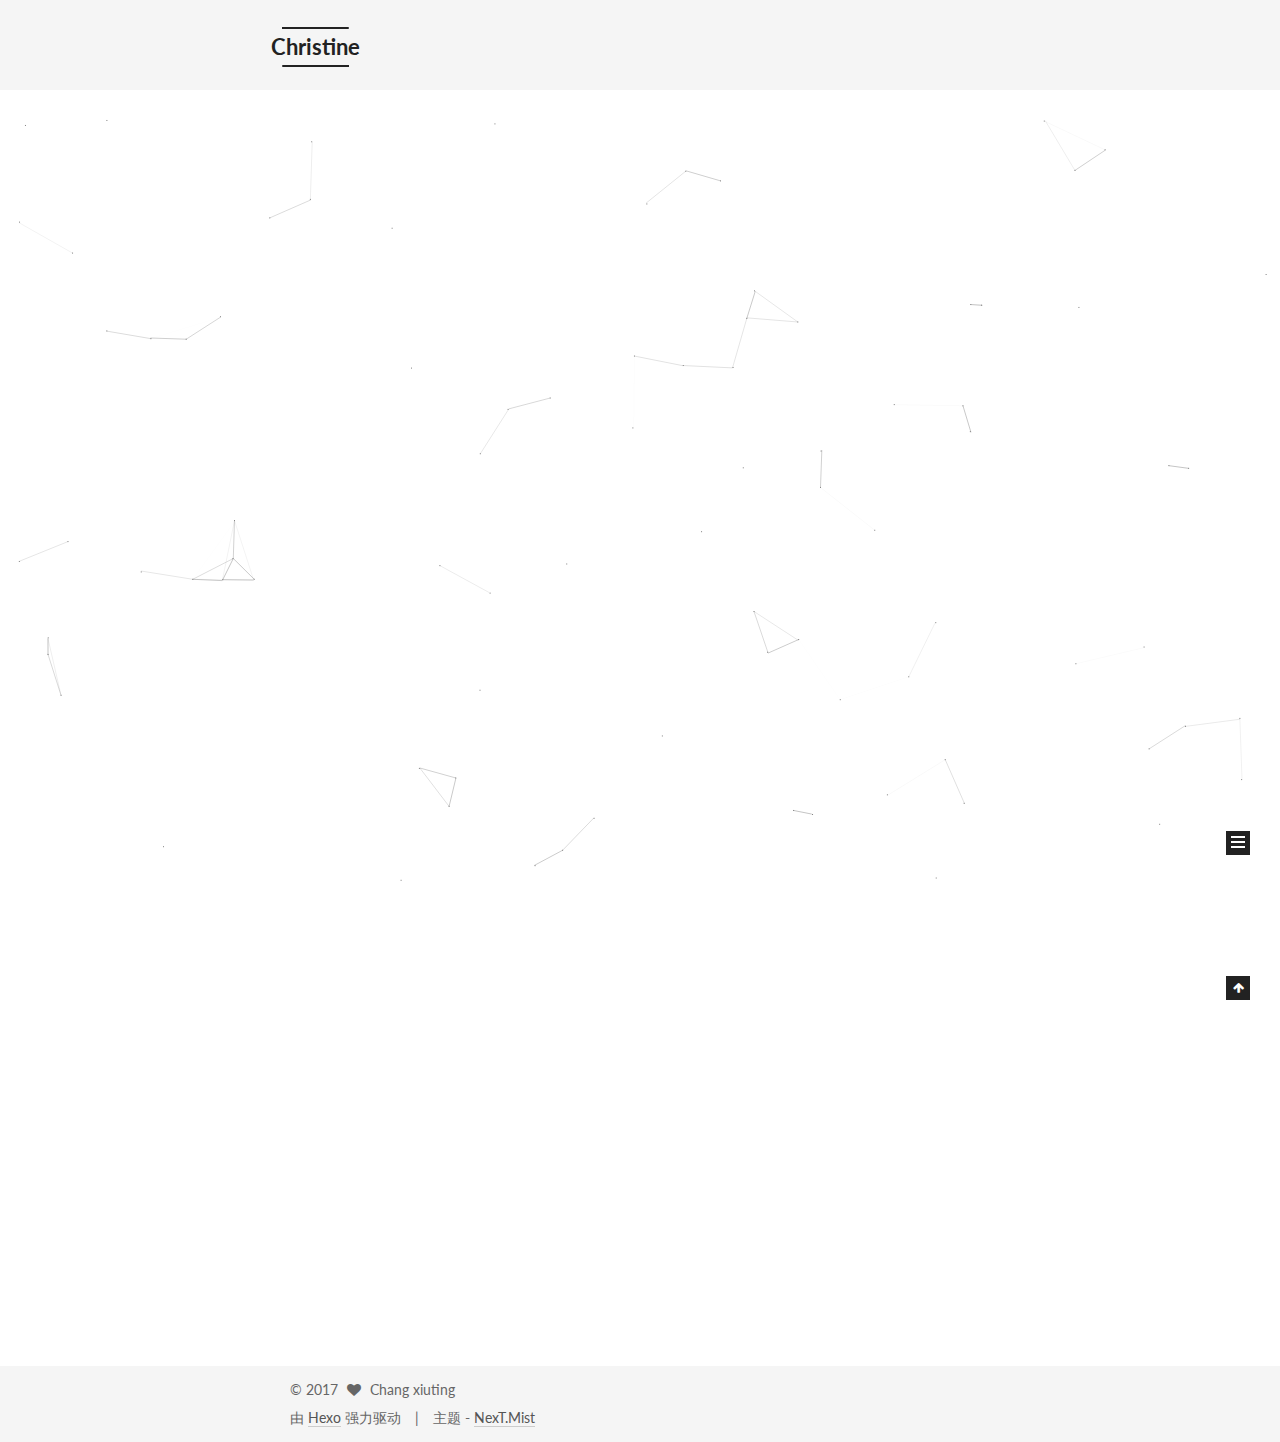
<file: index.html>
<!doctype html>



  


<html class="theme-next mist use-motion" lang="zh-Hans">
<head>
  <meta charset="UTF-8"/>
<meta http-equiv="X-UA-Compatible" content="IE=edge" />
<meta name="viewport" content="width=device-width, initial-scale=1, maximum-scale=1"/>



<meta http-equiv="Cache-Control" content="no-transform" />
<meta http-equiv="Cache-Control" content="no-siteapp" />















  
  
  <link href="/lib/fancybox/source/jquery.fancybox.css?v=2.1.5" rel="stylesheet" type="text/css" />




  
  
  
  

  
    
    
  

  

  

  

  

  
    
    
    <link href="//fonts.googleapis.com/css?family=Lato:300,300italic,400,400italic,700,700italic&subset=latin,latin-ext" rel="stylesheet" type="text/css">
  






<link href="/lib/font-awesome/css/font-awesome.min.css?v=4.6.2" rel="stylesheet" type="text/css" />

<link href="/css/main.css?v=5.1.0" rel="stylesheet" type="text/css" />


  <meta name="keywords" content="Hexo, NexT" />








  <link rel="shortcut icon" type="image/x-icon" href="/favicon.ico?v=5.1.0" />






<meta property="og:type" content="website">
<meta property="og:title" content="Christine">
<meta property="og:url" content="http://yoursite.com/index.html">
<meta property="og:site_name" content="Christine">
<meta name="twitter:card" content="summary">
<meta name="twitter:title" content="Christine">



<script type="text/javascript" id="hexo.configurations">
  var NexT = window.NexT || {};
  var CONFIG = {
    root: '/',
    scheme: 'Mist',
    sidebar: {"position":"left","display":"post","offset":12,"offset_float":0,"b2t":false,"scrollpercent":false},
    fancybox: true,
    motion: true,
    duoshuo: {
      userId: '0',
      author: '博主'
    },
    algolia: {
      applicationID: '',
      apiKey: '',
      indexName: '',
      hits: {"per_page":10},
      labels: {"input_placeholder":"Search for Posts","hits_empty":"We didn't find any results for the search: ${query}","hits_stats":"${hits} results found in ${time} ms"}
    }
  };
</script>



  <link rel="canonical" href="http://yoursite.com/"/>





  <title> Christine </title>
</head>

<body itemscope itemtype="http://schema.org/WebPage" lang="zh-Hans">

  














  
  
    
  

  <div class="container sidebar-position-left 
   page-home 
 ">
    <div class="headband"></div>

    <header id="header" class="header" itemscope itemtype="http://schema.org/WPHeader">
      <div class="header-inner"><div class="site-brand-wrapper">
  <div class="site-meta ">
    

    <div class="custom-logo-site-title">
      <a href="/"  class="brand" rel="start">
        <span class="logo-line-before"><i></i></span>
        <span class="site-title">Christine</span>
        <span class="logo-line-after"><i></i></span>
      </a>
    </div>
      
        <p class="site-subtitle"></p>
      
  </div>

  <div class="site-nav-toggle">
    <button>
      <span class="btn-bar"></span>
      <span class="btn-bar"></span>
      <span class="btn-bar"></span>
    </button>
  </div>
</div>

<nav class="site-nav">
  

  
    <ul id="menu" class="menu">
      
        
        <li class="menu-item menu-item-home">
          <a href="/" rel="section">
            
              <i class="menu-item-icon fa fa-fw fa-home"></i> <br />
            
            首页
          </a>
        </li>
      
        
        <li class="menu-item menu-item-categories">
          <a href="/categories" rel="section">
            
              <i class="menu-item-icon fa fa-fw fa-th"></i> <br />
            
            分类
          </a>
        </li>
      
        
        <li class="menu-item menu-item-about">
          <a href="/about" rel="section">
            
              <i class="menu-item-icon fa fa-fw fa-user"></i> <br />
            
            关于
          </a>
        </li>
      
        
        <li class="menu-item menu-item-archives">
          <a href="/archives" rel="section">
            
              <i class="menu-item-icon fa fa-fw fa-archive"></i> <br />
            
            归档
          </a>
        </li>
      
        
        <li class="menu-item menu-item-tags">
          <a href="/tags" rel="section">
            
              <i class="menu-item-icon fa fa-fw fa-tags"></i> <br />
            
            标签
          </a>
        </li>
      

      
    </ul>
  

  
</nav>



 </div>
    </header>

    <main id="main" class="main">
      <div class="main-inner">
        <div class="content-wrap">
          <div id="content" class="content">
            
  <section id="posts" class="posts-expand">
    
      

  

  
  
  

  <article class="post post-type-normal " itemscope itemtype="http://schema.org/Article">
    <link itemprop="mainEntityOfPage" href="http://yoursite.com/2017/07/12/秀亭秀亭/">

    <span hidden itemprop="author" itemscope itemtype="http://schema.org/Person">
      <meta itemprop="name" content="Chang xiuting">
      <meta itemprop="description" content="">
      <meta itemprop="image" content="/images/avatar.gif">
    </span>

    <span hidden itemprop="publisher" itemscope itemtype="http://schema.org/Organization">
      <meta itemprop="name" content="Christine">
    </span>

    
      <header class="post-header">

        
        
          <h1 class="post-title" itemprop="name headline">
            
            
              
                
                <a class="post-title-link" href="/2017/07/12/秀亭秀亭/" itemprop="url">
                  秀亭秀亭
                </a>
              
            
          </h1>
        

        <div class="post-meta">
          <span class="post-time">
            
              <span class="post-meta-item-icon">
                <i class="fa fa-calendar-o"></i>
              </span>
              
                <span class="post-meta-item-text">发表于</span>
              
              <time title="创建于" itemprop="dateCreated datePublished" datetime="2017-07-12T22:18:06+08:00">
                2017-07-12
              </time>
            

            

            
          </span>

          

          
            
          

          
          

          

          

          

        </div>
      </header>
    


    <div class="post-body" itemprop="articleBody">

      
      

      
        
          
            
          
        
      
    </div>

    <div>
      
    </div>

    <div>
      
    </div>

    <div>
      
    </div>

    <footer class="post-footer">
      

      

      

      
      
        <div class="post-eof"></div>
      
    </footer>
  </article>


    
      

  

  
  
  

  <article class="post post-type-normal " itemscope itemtype="http://schema.org/Article">
    <link itemprop="mainEntityOfPage" href="http://yoursite.com/2017/07/12/hello-world/">

    <span hidden itemprop="author" itemscope itemtype="http://schema.org/Person">
      <meta itemprop="name" content="Chang xiuting">
      <meta itemprop="description" content="">
      <meta itemprop="image" content="/images/avatar.gif">
    </span>

    <span hidden itemprop="publisher" itemscope itemtype="http://schema.org/Organization">
      <meta itemprop="name" content="Christine">
    </span>

    
      <header class="post-header">

        
        
          <h1 class="post-title" itemprop="name headline">
            
            
              
                
                <a class="post-title-link" href="/2017/07/12/hello-world/" itemprop="url">
                  Hello World
                </a>
              
            
          </h1>
        

        <div class="post-meta">
          <span class="post-time">
            
              <span class="post-meta-item-icon">
                <i class="fa fa-calendar-o"></i>
              </span>
              
                <span class="post-meta-item-text">发表于</span>
              
              <time title="创建于" itemprop="dateCreated datePublished" datetime="2017-07-12T22:13:45+08:00">
                2017-07-12
              </time>
            

            

            
          </span>

          

          
            
          

          
          

          

          

          

        </div>
      </header>
    


    <div class="post-body" itemprop="articleBody">

      
      

      
        
          
            <p>Welcome to <a href="https://hexo.io/" target="_blank" rel="external">Hexo</a>! This is your very first post. Check <a href="https://hexo.io/docs/" target="_blank" rel="external">documentation</a> for more info. If you get any problems when using Hexo, you can find the answer in <a href="https://hexo.io/docs/troubleshooting.html" target="_blank" rel="external">troubleshooting</a> or you can ask me on <a href="https://github.com/hexojs/hexo/issues" target="_blank" rel="external">GitHub</a>.</p>
<h2 id="Quick-Start"><a href="#Quick-Start" class="headerlink" title="Quick Start"></a>Quick Start</h2><h3 id="Create-a-new-post"><a href="#Create-a-new-post" class="headerlink" title="Create a new post"></a>Create a new post</h3><figure class="highlight bash"><table><tr><td class="gutter"><pre><div class="line">1</div></pre></td><td class="code"><pre><div class="line">$ hexo new <span class="string">"My New Post"</span></div></pre></td></tr></table></figure>
<p>More info: <a href="https://hexo.io/docs/writing.html" target="_blank" rel="external">Writing</a></p>
<h3 id="Run-server"><a href="#Run-server" class="headerlink" title="Run server"></a>Run server</h3><figure class="highlight bash"><table><tr><td class="gutter"><pre><div class="line">1</div></pre></td><td class="code"><pre><div class="line">$ hexo server</div></pre></td></tr></table></figure>
<p>More info: <a href="https://hexo.io/docs/server.html" target="_blank" rel="external">Server</a></p>
<h3 id="Generate-static-files"><a href="#Generate-static-files" class="headerlink" title="Generate static files"></a>Generate static files</h3><figure class="highlight bash"><table><tr><td class="gutter"><pre><div class="line">1</div></pre></td><td class="code"><pre><div class="line">$ hexo generate</div></pre></td></tr></table></figure>
<p>More info: <a href="https://hexo.io/docs/generating.html" target="_blank" rel="external">Generating</a></p>
<h3 id="Deploy-to-remote-sites"><a href="#Deploy-to-remote-sites" class="headerlink" title="Deploy to remote sites"></a>Deploy to remote sites</h3><figure class="highlight bash"><table><tr><td class="gutter"><pre><div class="line">1</div></pre></td><td class="code"><pre><div class="line">$ hexo deploy</div></pre></td></tr></table></figure>
<p>More info: <a href="https://hexo.io/docs/deployment.html" target="_blank" rel="external">Deployment</a></p>

          
        
      
    </div>

    <div>
      
    </div>

    <div>
      
    </div>

    <div>
      
    </div>

    <footer class="post-footer">
      

      

      

      
      
        <div class="post-eof"></div>
      
    </footer>
  </article>


    
  </section>

  


          </div>
          


          

        </div>
        
          
  
  <div class="sidebar-toggle">
    <div class="sidebar-toggle-line-wrap">
      <span class="sidebar-toggle-line sidebar-toggle-line-first"></span>
      <span class="sidebar-toggle-line sidebar-toggle-line-middle"></span>
      <span class="sidebar-toggle-line sidebar-toggle-line-last"></span>
    </div>
  </div>

  <aside id="sidebar" class="sidebar">
    <div class="sidebar-inner">

      

      

      <section class="site-overview sidebar-panel sidebar-panel-active">
        <div class="site-author motion-element" itemprop="author" itemscope itemtype="http://schema.org/Person">
          <img class="site-author-image" itemprop="image"
               src="/images/avatar.gif"
               alt="Chang xiuting" />
          <p class="site-author-name" itemprop="name">Chang xiuting</p>
           
              <p class="site-description motion-element" itemprop="description"></p>
          
        </div>
        <nav class="site-state motion-element">

          
            <div class="site-state-item site-state-posts">
              <a href="/archives">
                <span class="site-state-item-count">2</span>
                <span class="site-state-item-name">日志</span>
              </a>
            </div>
          

          

          

        </nav>

        

        <div class="links-of-author motion-element">
          
        </div>

        
        

        
        

        


      </section>

      

      

    </div>
  </aside>


        
      </div>
    </main>

    <footer id="footer" class="footer">
      <div class="footer-inner">
        <div class="copyright" >
  
  &copy; 
  <span itemprop="copyrightYear">2017</span>
  <span class="with-love">
    <i class="fa fa-heart"></i>
  </span>
  <span class="author" itemprop="copyrightHolder">Chang xiuting</span>
</div>


<div class="powered-by">
  由 <a class="theme-link" href="https://hexo.io">Hexo</a> 强力驱动
</div>

<div class="theme-info">
  主题 -
  <a class="theme-link" href="https://github.com/iissnan/hexo-theme-next">
    NexT.Mist
  </a>
</div>


        

        
      </div>
    </footer>

    
      <div class="back-to-top">
        <i class="fa fa-arrow-up"></i>
        
      </div>
    

  </div>

  

<script type="text/javascript">
  if (Object.prototype.toString.call(window.Promise) !== '[object Function]') {
    window.Promise = null;
  }
</script>









  


  





  
  <script type="text/javascript" src="/lib/jquery/index.js?v=2.1.3"></script>

  
  <script type="text/javascript" src="/lib/fastclick/lib/fastclick.min.js?v=1.0.6"></script>

  
  <script type="text/javascript" src="/lib/jquery_lazyload/jquery.lazyload.js?v=1.9.7"></script>

  
  <script type="text/javascript" src="/lib/velocity/velocity.min.js?v=1.2.1"></script>

  
  <script type="text/javascript" src="/lib/velocity/velocity.ui.min.js?v=1.2.1"></script>

  
  <script type="text/javascript" src="/lib/fancybox/source/jquery.fancybox.pack.js?v=2.1.5"></script>

  
  <script type="text/javascript" src="/lib/canvas-nest/canvas-nest.min.js"></script>


  


  <script type="text/javascript" src="/js/src/utils.js?v=5.1.0"></script>

  <script type="text/javascript" src="/js/src/motion.js?v=5.1.0"></script>



  
  

  

  


  <script type="text/javascript" src="/js/src/bootstrap.js?v=5.1.0"></script>



  


  




	





  





  





  






  





  

  

  

  

</body>
</html>
</file>
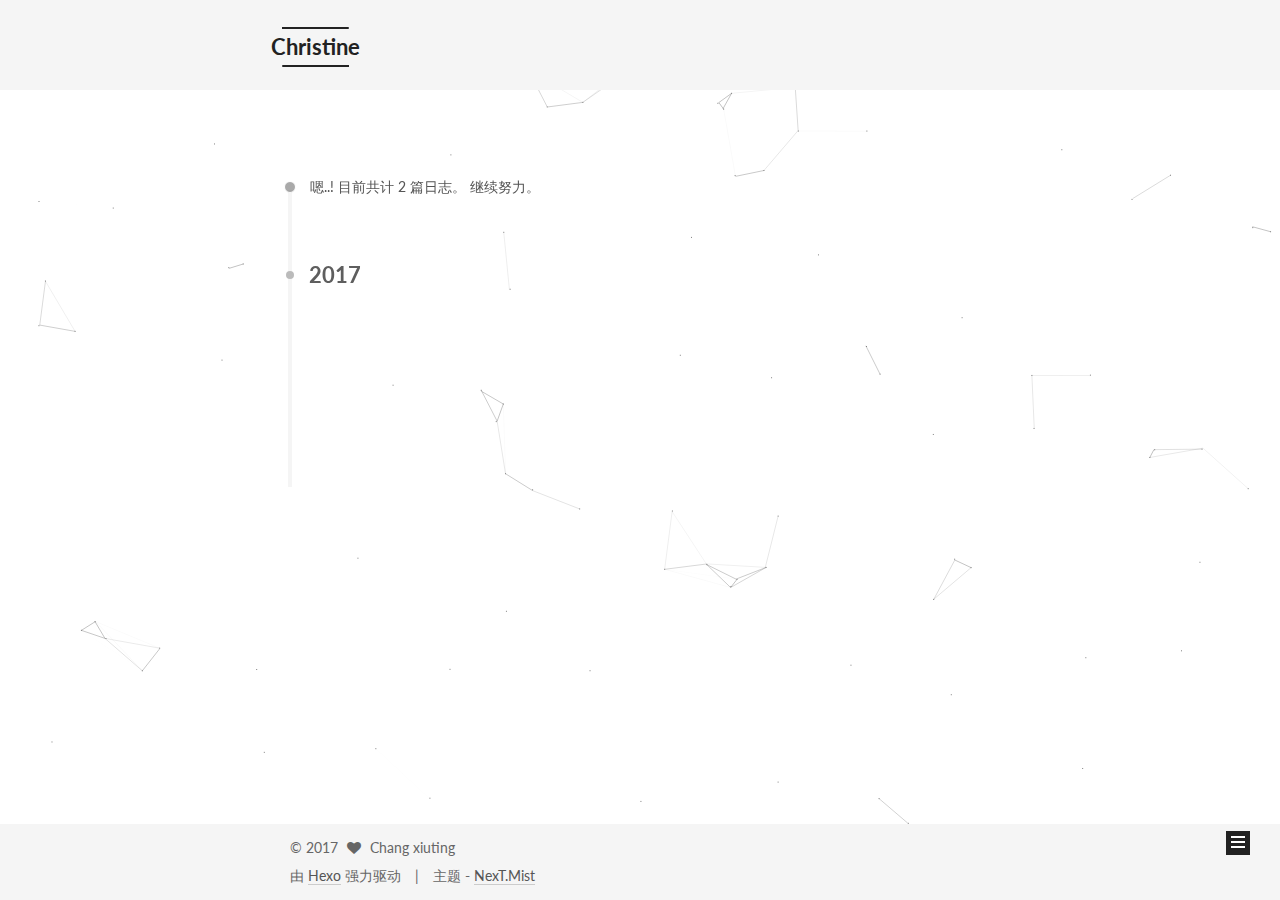
<file: archives/index.html>
<!doctype html>



  


<html class="theme-next mist use-motion" lang="zh-Hans">
<head>
  <meta charset="UTF-8"/>
<meta http-equiv="X-UA-Compatible" content="IE=edge" />
<meta name="viewport" content="width=device-width, initial-scale=1, maximum-scale=1"/>



<meta http-equiv="Cache-Control" content="no-transform" />
<meta http-equiv="Cache-Control" content="no-siteapp" />















  
  
  <link href="/lib/fancybox/source/jquery.fancybox.css?v=2.1.5" rel="stylesheet" type="text/css" />




  
  
  
  

  
    
    
  

  

  

  

  

  
    
    
    <link href="//fonts.googleapis.com/css?family=Lato:300,300italic,400,400italic,700,700italic&subset=latin,latin-ext" rel="stylesheet" type="text/css">
  






<link href="/lib/font-awesome/css/font-awesome.min.css?v=4.6.2" rel="stylesheet" type="text/css" />

<link href="/css/main.css?v=5.1.0" rel="stylesheet" type="text/css" />


  <meta name="keywords" content="Hexo, NexT" />








  <link rel="shortcut icon" type="image/x-icon" href="/favicon.ico?v=5.1.0" />






<meta property="og:type" content="website">
<meta property="og:title" content="Christine">
<meta property="og:url" content="http://yoursite.com/archives/index.html">
<meta property="og:site_name" content="Christine">
<meta name="twitter:card" content="summary">
<meta name="twitter:title" content="Christine">



<script type="text/javascript" id="hexo.configurations">
  var NexT = window.NexT || {};
  var CONFIG = {
    root: '/',
    scheme: 'Mist',
    sidebar: {"position":"left","display":"post","offset":12,"offset_float":0,"b2t":false,"scrollpercent":false},
    fancybox: true,
    motion: true,
    duoshuo: {
      userId: '0',
      author: '博主'
    },
    algolia: {
      applicationID: '',
      apiKey: '',
      indexName: '',
      hits: {"per_page":10},
      labels: {"input_placeholder":"Search for Posts","hits_empty":"We didn't find any results for the search: ${query}","hits_stats":"${hits} results found in ${time} ms"}
    }
  };
</script>



  <link rel="canonical" href="http://yoursite.com/archives/"/>





  <title> 归档 | Christine </title>
</head>

<body itemscope itemtype="http://schema.org/WebPage" lang="zh-Hans">

  














  
  
    
  

  <div class="container sidebar-position-left  page-archive  ">
    <div class="headband"></div>

    <header id="header" class="header" itemscope itemtype="http://schema.org/WPHeader">
      <div class="header-inner"><div class="site-brand-wrapper">
  <div class="site-meta ">
    

    <div class="custom-logo-site-title">
      <a href="/"  class="brand" rel="start">
        <span class="logo-line-before"><i></i></span>
        <span class="site-title">Christine</span>
        <span class="logo-line-after"><i></i></span>
      </a>
    </div>
      
        <p class="site-subtitle"></p>
      
  </div>

  <div class="site-nav-toggle">
    <button>
      <span class="btn-bar"></span>
      <span class="btn-bar"></span>
      <span class="btn-bar"></span>
    </button>
  </div>
</div>

<nav class="site-nav">
  

  
    <ul id="menu" class="menu">
      
        
        <li class="menu-item menu-item-home">
          <a href="/" rel="section">
            
              <i class="menu-item-icon fa fa-fw fa-home"></i> <br />
            
            首页
          </a>
        </li>
      
        
        <li class="menu-item menu-item-categories">
          <a href="/categories" rel="section">
            
              <i class="menu-item-icon fa fa-fw fa-th"></i> <br />
            
            分类
          </a>
        </li>
      
        
        <li class="menu-item menu-item-about">
          <a href="/about" rel="section">
            
              <i class="menu-item-icon fa fa-fw fa-user"></i> <br />
            
            关于
          </a>
        </li>
      
        
        <li class="menu-item menu-item-archives">
          <a href="/archives" rel="section">
            
              <i class="menu-item-icon fa fa-fw fa-archive"></i> <br />
            
            归档
          </a>
        </li>
      
        
        <li class="menu-item menu-item-tags">
          <a href="/tags" rel="section">
            
              <i class="menu-item-icon fa fa-fw fa-tags"></i> <br />
            
            标签
          </a>
        </li>
      

      
    </ul>
  

  
</nav>



 </div>
    </header>

    <main id="main" class="main">
      <div class="main-inner">
        <div class="content-wrap">
          <div id="content" class="content">
            

  <section id="posts" class="posts-collapse">
    <span class="archive-move-on"></span>

    <span class="archive-page-counter">
      
      
      
        
      
      嗯..! 目前共计 2 篇日志。 继续努力。
    </span>

    

      
      
      

      
        
        <div class="collection-title">
          <h2 class="archive-year motion-element" id="archive-year-2017">2017</h2>
        </div>
      
      

      

  <article class="post post-type-normal" itemscope itemtype="http://schema.org/Article">
    <header class="post-header">

      <h1 class="post-title">
        
            <a class="post-title-link" href="/2017/07/12/秀亭秀亭/" itemprop="url">
              
                <span itemprop="name">秀亭秀亭</span>
              
            </a>
        
      </h1>

      <div class="post-meta">
        <time class="post-time" itemprop="dateCreated"
              datetime="2017-07-12T22:18:06+08:00"
              content="2017-07-12" >
          07-12
        </time>
      </div>

    </header>
  </article>



    

      
      
      

      
      

      

  <article class="post post-type-normal" itemscope itemtype="http://schema.org/Article">
    <header class="post-header">

      <h1 class="post-title">
        
            <a class="post-title-link" href="/2017/07/12/hello-world/" itemprop="url">
              
                <span itemprop="name">Hello World</span>
              
            </a>
        
      </h1>

      <div class="post-meta">
        <time class="post-time" itemprop="dateCreated"
              datetime="2017-07-12T22:13:45+08:00"
              content="2017-07-12" >
          07-12
        </time>
      </div>

    </header>
  </article>



    

  </section>

  



          </div>
          


          

        </div>
        
          
  
  <div class="sidebar-toggle">
    <div class="sidebar-toggle-line-wrap">
      <span class="sidebar-toggle-line sidebar-toggle-line-first"></span>
      <span class="sidebar-toggle-line sidebar-toggle-line-middle"></span>
      <span class="sidebar-toggle-line sidebar-toggle-line-last"></span>
    </div>
  </div>

  <aside id="sidebar" class="sidebar">
    <div class="sidebar-inner">

      

      

      <section class="site-overview sidebar-panel sidebar-panel-active">
        <div class="site-author motion-element" itemprop="author" itemscope itemtype="http://schema.org/Person">
          <img class="site-author-image" itemprop="image"
               src="/images/avatar.gif"
               alt="Chang xiuting" />
          <p class="site-author-name" itemprop="name">Chang xiuting</p>
           
              <p class="site-description motion-element" itemprop="description"></p>
          
        </div>
        <nav class="site-state motion-element">

          
            <div class="site-state-item site-state-posts">
              <a href="/archives">
                <span class="site-state-item-count">2</span>
                <span class="site-state-item-name">日志</span>
              </a>
            </div>
          

          

          

        </nav>

        

        <div class="links-of-author motion-element">
          
        </div>

        
        

        
        

        


      </section>

      

      

    </div>
  </aside>


        
      </div>
    </main>

    <footer id="footer" class="footer">
      <div class="footer-inner">
        <div class="copyright" >
  
  &copy; 
  <span itemprop="copyrightYear">2017</span>
  <span class="with-love">
    <i class="fa fa-heart"></i>
  </span>
  <span class="author" itemprop="copyrightHolder">Chang xiuting</span>
</div>


<div class="powered-by">
  由 <a class="theme-link" href="https://hexo.io">Hexo</a> 强力驱动
</div>

<div class="theme-info">
  主题 -
  <a class="theme-link" href="https://github.com/iissnan/hexo-theme-next">
    NexT.Mist
  </a>
</div>


        

        
      </div>
    </footer>

    
      <div class="back-to-top">
        <i class="fa fa-arrow-up"></i>
        
      </div>
    

  </div>

  

<script type="text/javascript">
  if (Object.prototype.toString.call(window.Promise) !== '[object Function]') {
    window.Promise = null;
  }
</script>









  


  





  
  <script type="text/javascript" src="/lib/jquery/index.js?v=2.1.3"></script>

  
  <script type="text/javascript" src="/lib/fastclick/lib/fastclick.min.js?v=1.0.6"></script>

  
  <script type="text/javascript" src="/lib/jquery_lazyload/jquery.lazyload.js?v=1.9.7"></script>

  
  <script type="text/javascript" src="/lib/velocity/velocity.min.js?v=1.2.1"></script>

  
  <script type="text/javascript" src="/lib/velocity/velocity.ui.min.js?v=1.2.1"></script>

  
  <script type="text/javascript" src="/lib/fancybox/source/jquery.fancybox.pack.js?v=2.1.5"></script>

  
  <script type="text/javascript" src="/lib/canvas-nest/canvas-nest.min.js"></script>


  


  <script type="text/javascript" src="/js/src/utils.js?v=5.1.0"></script>

  <script type="text/javascript" src="/js/src/motion.js?v=5.1.0"></script>



  
  

  
  
    <script type="text/javascript" id="motion.page.archive">
      $('.archive-year').velocity('transition.slideLeftIn');
    </script>
  


  


  <script type="text/javascript" src="/js/src/bootstrap.js?v=5.1.0"></script>



  


  




	





  





  





  






  





  

  

  

  

</body>
</html>
</file>
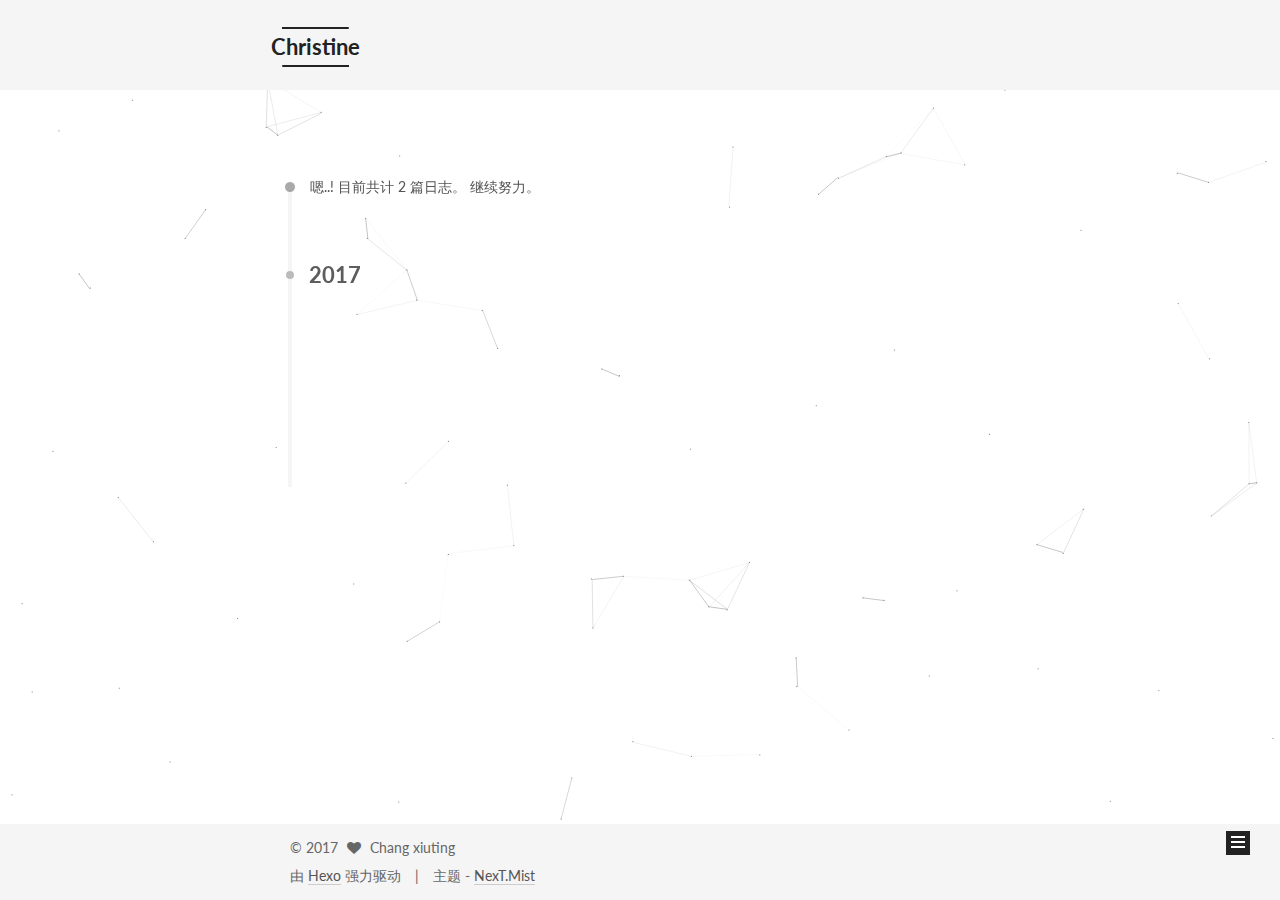
<file: archives/2017/index.html>
<!doctype html>



  


<html class="theme-next mist use-motion" lang="zh-Hans">
<head>
  <meta charset="UTF-8"/>
<meta http-equiv="X-UA-Compatible" content="IE=edge" />
<meta name="viewport" content="width=device-width, initial-scale=1, maximum-scale=1"/>



<meta http-equiv="Cache-Control" content="no-transform" />
<meta http-equiv="Cache-Control" content="no-siteapp" />















  
  
  <link href="/lib/fancybox/source/jquery.fancybox.css?v=2.1.5" rel="stylesheet" type="text/css" />




  
  
  
  

  
    
    
  

  

  

  

  

  
    
    
    <link href="//fonts.googleapis.com/css?family=Lato:300,300italic,400,400italic,700,700italic&subset=latin,latin-ext" rel="stylesheet" type="text/css">
  






<link href="/lib/font-awesome/css/font-awesome.min.css?v=4.6.2" rel="stylesheet" type="text/css" />

<link href="/css/main.css?v=5.1.0" rel="stylesheet" type="text/css" />


  <meta name="keywords" content="Hexo, NexT" />








  <link rel="shortcut icon" type="image/x-icon" href="/favicon.ico?v=5.1.0" />






<meta property="og:type" content="website">
<meta property="og:title" content="Christine">
<meta property="og:url" content="http://yoursite.com/archives/2017/index.html">
<meta property="og:site_name" content="Christine">
<meta name="twitter:card" content="summary">
<meta name="twitter:title" content="Christine">



<script type="text/javascript" id="hexo.configurations">
  var NexT = window.NexT || {};
  var CONFIG = {
    root: '/',
    scheme: 'Mist',
    sidebar: {"position":"left","display":"post","offset":12,"offset_float":0,"b2t":false,"scrollpercent":false},
    fancybox: true,
    motion: true,
    duoshuo: {
      userId: '0',
      author: '博主'
    },
    algolia: {
      applicationID: '',
      apiKey: '',
      indexName: '',
      hits: {"per_page":10},
      labels: {"input_placeholder":"Search for Posts","hits_empty":"We didn't find any results for the search: ${query}","hits_stats":"${hits} results found in ${time} ms"}
    }
  };
</script>



  <link rel="canonical" href="http://yoursite.com/archives/2017/"/>





  <title> 归档 | Christine </title>
</head>

<body itemscope itemtype="http://schema.org/WebPage" lang="zh-Hans">

  














  
  
    
  

  <div class="container sidebar-position-left  page-archive  ">
    <div class="headband"></div>

    <header id="header" class="header" itemscope itemtype="http://schema.org/WPHeader">
      <div class="header-inner"><div class="site-brand-wrapper">
  <div class="site-meta ">
    

    <div class="custom-logo-site-title">
      <a href="/"  class="brand" rel="start">
        <span class="logo-line-before"><i></i></span>
        <span class="site-title">Christine</span>
        <span class="logo-line-after"><i></i></span>
      </a>
    </div>
      
        <p class="site-subtitle"></p>
      
  </div>

  <div class="site-nav-toggle">
    <button>
      <span class="btn-bar"></span>
      <span class="btn-bar"></span>
      <span class="btn-bar"></span>
    </button>
  </div>
</div>

<nav class="site-nav">
  

  
    <ul id="menu" class="menu">
      
        
        <li class="menu-item menu-item-home">
          <a href="/" rel="section">
            
              <i class="menu-item-icon fa fa-fw fa-home"></i> <br />
            
            首页
          </a>
        </li>
      
        
        <li class="menu-item menu-item-categories">
          <a href="/categories" rel="section">
            
              <i class="menu-item-icon fa fa-fw fa-th"></i> <br />
            
            分类
          </a>
        </li>
      
        
        <li class="menu-item menu-item-about">
          <a href="/about" rel="section">
            
              <i class="menu-item-icon fa fa-fw fa-user"></i> <br />
            
            关于
          </a>
        </li>
      
        
        <li class="menu-item menu-item-archives">
          <a href="/archives" rel="section">
            
              <i class="menu-item-icon fa fa-fw fa-archive"></i> <br />
            
            归档
          </a>
        </li>
      
        
        <li class="menu-item menu-item-tags">
          <a href="/tags" rel="section">
            
              <i class="menu-item-icon fa fa-fw fa-tags"></i> <br />
            
            标签
          </a>
        </li>
      

      
    </ul>
  

  
</nav>



 </div>
    </header>

    <main id="main" class="main">
      <div class="main-inner">
        <div class="content-wrap">
          <div id="content" class="content">
            

  <section id="posts" class="posts-collapse">
    <span class="archive-move-on"></span>

    <span class="archive-page-counter">
      
      
      
        
      
      嗯..! 目前共计 2 篇日志。 继续努力。
    </span>

    

      
      
      

      
        
        <div class="collection-title">
          <h2 class="archive-year motion-element" id="archive-year-2017">2017</h2>
        </div>
      
      

      

  <article class="post post-type-normal" itemscope itemtype="http://schema.org/Article">
    <header class="post-header">

      <h1 class="post-title">
        
            <a class="post-title-link" href="/2017/07/12/秀亭秀亭/" itemprop="url">
              
                <span itemprop="name">秀亭秀亭</span>
              
            </a>
        
      </h1>

      <div class="post-meta">
        <time class="post-time" itemprop="dateCreated"
              datetime="2017-07-12T22:18:06+08:00"
              content="2017-07-12" >
          07-12
        </time>
      </div>

    </header>
  </article>



    

      
      
      

      
      

      

  <article class="post post-type-normal" itemscope itemtype="http://schema.org/Article">
    <header class="post-header">

      <h1 class="post-title">
        
            <a class="post-title-link" href="/2017/07/12/hello-world/" itemprop="url">
              
                <span itemprop="name">Hello World</span>
              
            </a>
        
      </h1>

      <div class="post-meta">
        <time class="post-time" itemprop="dateCreated"
              datetime="2017-07-12T22:13:45+08:00"
              content="2017-07-12" >
          07-12
        </time>
      </div>

    </header>
  </article>



    

  </section>

  



          </div>
          


          

        </div>
        
          
  
  <div class="sidebar-toggle">
    <div class="sidebar-toggle-line-wrap">
      <span class="sidebar-toggle-line sidebar-toggle-line-first"></span>
      <span class="sidebar-toggle-line sidebar-toggle-line-middle"></span>
      <span class="sidebar-toggle-line sidebar-toggle-line-last"></span>
    </div>
  </div>

  <aside id="sidebar" class="sidebar">
    <div class="sidebar-inner">

      

      

      <section class="site-overview sidebar-panel sidebar-panel-active">
        <div class="site-author motion-element" itemprop="author" itemscope itemtype="http://schema.org/Person">
          <img class="site-author-image" itemprop="image"
               src="/images/avatar.gif"
               alt="Chang xiuting" />
          <p class="site-author-name" itemprop="name">Chang xiuting</p>
           
              <p class="site-description motion-element" itemprop="description"></p>
          
        </div>
        <nav class="site-state motion-element">

          
            <div class="site-state-item site-state-posts">
              <a href="/archives">
                <span class="site-state-item-count">2</span>
                <span class="site-state-item-name">日志</span>
              </a>
            </div>
          

          

          

        </nav>

        

        <div class="links-of-author motion-element">
          
        </div>

        
        

        
        

        


      </section>

      

      

    </div>
  </aside>


        
      </div>
    </main>

    <footer id="footer" class="footer">
      <div class="footer-inner">
        <div class="copyright" >
  
  &copy; 
  <span itemprop="copyrightYear">2017</span>
  <span class="with-love">
    <i class="fa fa-heart"></i>
  </span>
  <span class="author" itemprop="copyrightHolder">Chang xiuting</span>
</div>


<div class="powered-by">
  由 <a class="theme-link" href="https://hexo.io">Hexo</a> 强力驱动
</div>

<div class="theme-info">
  主题 -
  <a class="theme-link" href="https://github.com/iissnan/hexo-theme-next">
    NexT.Mist
  </a>
</div>


        

        
      </div>
    </footer>

    
      <div class="back-to-top">
        <i class="fa fa-arrow-up"></i>
        
      </div>
    

  </div>

  

<script type="text/javascript">
  if (Object.prototype.toString.call(window.Promise) !== '[object Function]') {
    window.Promise = null;
  }
</script>









  


  





  
  <script type="text/javascript" src="/lib/jquery/index.js?v=2.1.3"></script>

  
  <script type="text/javascript" src="/lib/fastclick/lib/fastclick.min.js?v=1.0.6"></script>

  
  <script type="text/javascript" src="/lib/jquery_lazyload/jquery.lazyload.js?v=1.9.7"></script>

  
  <script type="text/javascript" src="/lib/velocity/velocity.min.js?v=1.2.1"></script>

  
  <script type="text/javascript" src="/lib/velocity/velocity.ui.min.js?v=1.2.1"></script>

  
  <script type="text/javascript" src="/lib/fancybox/source/jquery.fancybox.pack.js?v=2.1.5"></script>

  
  <script type="text/javascript" src="/lib/canvas-nest/canvas-nest.min.js"></script>


  


  <script type="text/javascript" src="/js/src/utils.js?v=5.1.0"></script>

  <script type="text/javascript" src="/js/src/motion.js?v=5.1.0"></script>



  
  

  
  
    <script type="text/javascript" id="motion.page.archive">
      $('.archive-year').velocity('transition.slideLeftIn');
    </script>
  


  


  <script type="text/javascript" src="/js/src/bootstrap.js?v=5.1.0"></script>



  


  




	





  





  





  






  





  

  

  

  

</body>
</html>
</file>
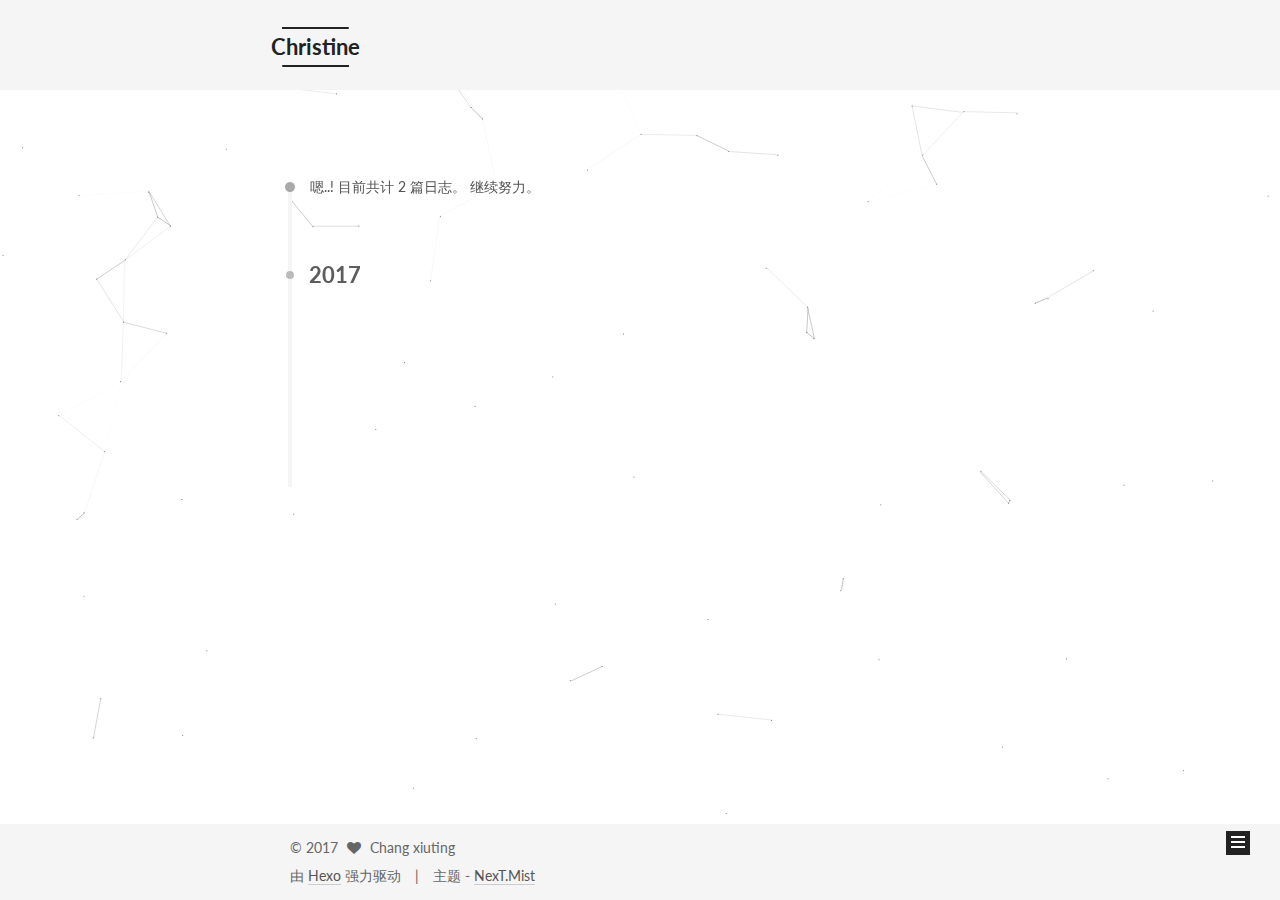
<file: archives/2017/07/index.html>
<!doctype html>



  


<html class="theme-next mist use-motion" lang="zh-Hans">
<head>
  <meta charset="UTF-8"/>
<meta http-equiv="X-UA-Compatible" content="IE=edge" />
<meta name="viewport" content="width=device-width, initial-scale=1, maximum-scale=1"/>



<meta http-equiv="Cache-Control" content="no-transform" />
<meta http-equiv="Cache-Control" content="no-siteapp" />















  
  
  <link href="/lib/fancybox/source/jquery.fancybox.css?v=2.1.5" rel="stylesheet" type="text/css" />




  
  
  
  

  
    
    
  

  

  

  

  

  
    
    
    <link href="//fonts.googleapis.com/css?family=Lato:300,300italic,400,400italic,700,700italic&subset=latin,latin-ext" rel="stylesheet" type="text/css">
  






<link href="/lib/font-awesome/css/font-awesome.min.css?v=4.6.2" rel="stylesheet" type="text/css" />

<link href="/css/main.css?v=5.1.0" rel="stylesheet" type="text/css" />


  <meta name="keywords" content="Hexo, NexT" />








  <link rel="shortcut icon" type="image/x-icon" href="/favicon.ico?v=5.1.0" />






<meta property="og:type" content="website">
<meta property="og:title" content="Christine">
<meta property="og:url" content="http://yoursite.com/archives/2017/07/index.html">
<meta property="og:site_name" content="Christine">
<meta name="twitter:card" content="summary">
<meta name="twitter:title" content="Christine">



<script type="text/javascript" id="hexo.configurations">
  var NexT = window.NexT || {};
  var CONFIG = {
    root: '/',
    scheme: 'Mist',
    sidebar: {"position":"left","display":"post","offset":12,"offset_float":0,"b2t":false,"scrollpercent":false},
    fancybox: true,
    motion: true,
    duoshuo: {
      userId: '0',
      author: '博主'
    },
    algolia: {
      applicationID: '',
      apiKey: '',
      indexName: '',
      hits: {"per_page":10},
      labels: {"input_placeholder":"Search for Posts","hits_empty":"We didn't find any results for the search: ${query}","hits_stats":"${hits} results found in ${time} ms"}
    }
  };
</script>



  <link rel="canonical" href="http://yoursite.com/archives/2017/07/"/>





  <title> 归档 | Christine </title>
</head>

<body itemscope itemtype="http://schema.org/WebPage" lang="zh-Hans">

  














  
  
    
  

  <div class="container sidebar-position-left  page-archive  ">
    <div class="headband"></div>

    <header id="header" class="header" itemscope itemtype="http://schema.org/WPHeader">
      <div class="header-inner"><div class="site-brand-wrapper">
  <div class="site-meta ">
    

    <div class="custom-logo-site-title">
      <a href="/"  class="brand" rel="start">
        <span class="logo-line-before"><i></i></span>
        <span class="site-title">Christine</span>
        <span class="logo-line-after"><i></i></span>
      </a>
    </div>
      
        <p class="site-subtitle"></p>
      
  </div>

  <div class="site-nav-toggle">
    <button>
      <span class="btn-bar"></span>
      <span class="btn-bar"></span>
      <span class="btn-bar"></span>
    </button>
  </div>
</div>

<nav class="site-nav">
  

  
    <ul id="menu" class="menu">
      
        
        <li class="menu-item menu-item-home">
          <a href="/" rel="section">
            
              <i class="menu-item-icon fa fa-fw fa-home"></i> <br />
            
            首页
          </a>
        </li>
      
        
        <li class="menu-item menu-item-categories">
          <a href="/categories" rel="section">
            
              <i class="menu-item-icon fa fa-fw fa-th"></i> <br />
            
            分类
          </a>
        </li>
      
        
        <li class="menu-item menu-item-about">
          <a href="/about" rel="section">
            
              <i class="menu-item-icon fa fa-fw fa-user"></i> <br />
            
            关于
          </a>
        </li>
      
        
        <li class="menu-item menu-item-archives">
          <a href="/archives" rel="section">
            
              <i class="menu-item-icon fa fa-fw fa-archive"></i> <br />
            
            归档
          </a>
        </li>
      
        
        <li class="menu-item menu-item-tags">
          <a href="/tags" rel="section">
            
              <i class="menu-item-icon fa fa-fw fa-tags"></i> <br />
            
            标签
          </a>
        </li>
      

      
    </ul>
  

  
</nav>



 </div>
    </header>

    <main id="main" class="main">
      <div class="main-inner">
        <div class="content-wrap">
          <div id="content" class="content">
            

  <section id="posts" class="posts-collapse">
    <span class="archive-move-on"></span>

    <span class="archive-page-counter">
      
      
      
        
      
      嗯..! 目前共计 2 篇日志。 继续努力。
    </span>

    

      
      
      

      
        
        <div class="collection-title">
          <h2 class="archive-year motion-element" id="archive-year-2017">2017</h2>
        </div>
      
      

      

  <article class="post post-type-normal" itemscope itemtype="http://schema.org/Article">
    <header class="post-header">

      <h1 class="post-title">
        
            <a class="post-title-link" href="/2017/07/12/秀亭秀亭/" itemprop="url">
              
                <span itemprop="name">秀亭秀亭</span>
              
            </a>
        
      </h1>

      <div class="post-meta">
        <time class="post-time" itemprop="dateCreated"
              datetime="2017-07-12T22:18:06+08:00"
              content="2017-07-12" >
          07-12
        </time>
      </div>

    </header>
  </article>



    

      
      
      

      
      

      

  <article class="post post-type-normal" itemscope itemtype="http://schema.org/Article">
    <header class="post-header">

      <h1 class="post-title">
        
            <a class="post-title-link" href="/2017/07/12/hello-world/" itemprop="url">
              
                <span itemprop="name">Hello World</span>
              
            </a>
        
      </h1>

      <div class="post-meta">
        <time class="post-time" itemprop="dateCreated"
              datetime="2017-07-12T22:13:45+08:00"
              content="2017-07-12" >
          07-12
        </time>
      </div>

    </header>
  </article>



    

  </section>

  



          </div>
          


          

        </div>
        
          
  
  <div class="sidebar-toggle">
    <div class="sidebar-toggle-line-wrap">
      <span class="sidebar-toggle-line sidebar-toggle-line-first"></span>
      <span class="sidebar-toggle-line sidebar-toggle-line-middle"></span>
      <span class="sidebar-toggle-line sidebar-toggle-line-last"></span>
    </div>
  </div>

  <aside id="sidebar" class="sidebar">
    <div class="sidebar-inner">

      

      

      <section class="site-overview sidebar-panel sidebar-panel-active">
        <div class="site-author motion-element" itemprop="author" itemscope itemtype="http://schema.org/Person">
          <img class="site-author-image" itemprop="image"
               src="/images/avatar.gif"
               alt="Chang xiuting" />
          <p class="site-author-name" itemprop="name">Chang xiuting</p>
           
              <p class="site-description motion-element" itemprop="description"></p>
          
        </div>
        <nav class="site-state motion-element">

          
            <div class="site-state-item site-state-posts">
              <a href="/archives">
                <span class="site-state-item-count">2</span>
                <span class="site-state-item-name">日志</span>
              </a>
            </div>
          

          

          

        </nav>

        

        <div class="links-of-author motion-element">
          
        </div>

        
        

        
        

        


      </section>

      

      

    </div>
  </aside>


        
      </div>
    </main>

    <footer id="footer" class="footer">
      <div class="footer-inner">
        <div class="copyright" >
  
  &copy; 
  <span itemprop="copyrightYear">2017</span>
  <span class="with-love">
    <i class="fa fa-heart"></i>
  </span>
  <span class="author" itemprop="copyrightHolder">Chang xiuting</span>
</div>


<div class="powered-by">
  由 <a class="theme-link" href="https://hexo.io">Hexo</a> 强力驱动
</div>

<div class="theme-info">
  主题 -
  <a class="theme-link" href="https://github.com/iissnan/hexo-theme-next">
    NexT.Mist
  </a>
</div>


        

        
      </div>
    </footer>

    
      <div class="back-to-top">
        <i class="fa fa-arrow-up"></i>
        
      </div>
    

  </div>

  

<script type="text/javascript">
  if (Object.prototype.toString.call(window.Promise) !== '[object Function]') {
    window.Promise = null;
  }
</script>









  


  





  
  <script type="text/javascript" src="/lib/jquery/index.js?v=2.1.3"></script>

  
  <script type="text/javascript" src="/lib/fastclick/lib/fastclick.min.js?v=1.0.6"></script>

  
  <script type="text/javascript" src="/lib/jquery_lazyload/jquery.lazyload.js?v=1.9.7"></script>

  
  <script type="text/javascript" src="/lib/velocity/velocity.min.js?v=1.2.1"></script>

  
  <script type="text/javascript" src="/lib/velocity/velocity.ui.min.js?v=1.2.1"></script>

  
  <script type="text/javascript" src="/lib/fancybox/source/jquery.fancybox.pack.js?v=2.1.5"></script>

  
  <script type="text/javascript" src="/lib/canvas-nest/canvas-nest.min.js"></script>


  


  <script type="text/javascript" src="/js/src/utils.js?v=5.1.0"></script>

  <script type="text/javascript" src="/js/src/motion.js?v=5.1.0"></script>



  
  

  
  
    <script type="text/javascript" id="motion.page.archive">
      $('.archive-year').velocity('transition.slideLeftIn');
    </script>
  


  


  <script type="text/javascript" src="/js/src/bootstrap.js?v=5.1.0"></script>



  


  




	





  





  





  






  





  

  

  

  

</body>
</html>
</file>
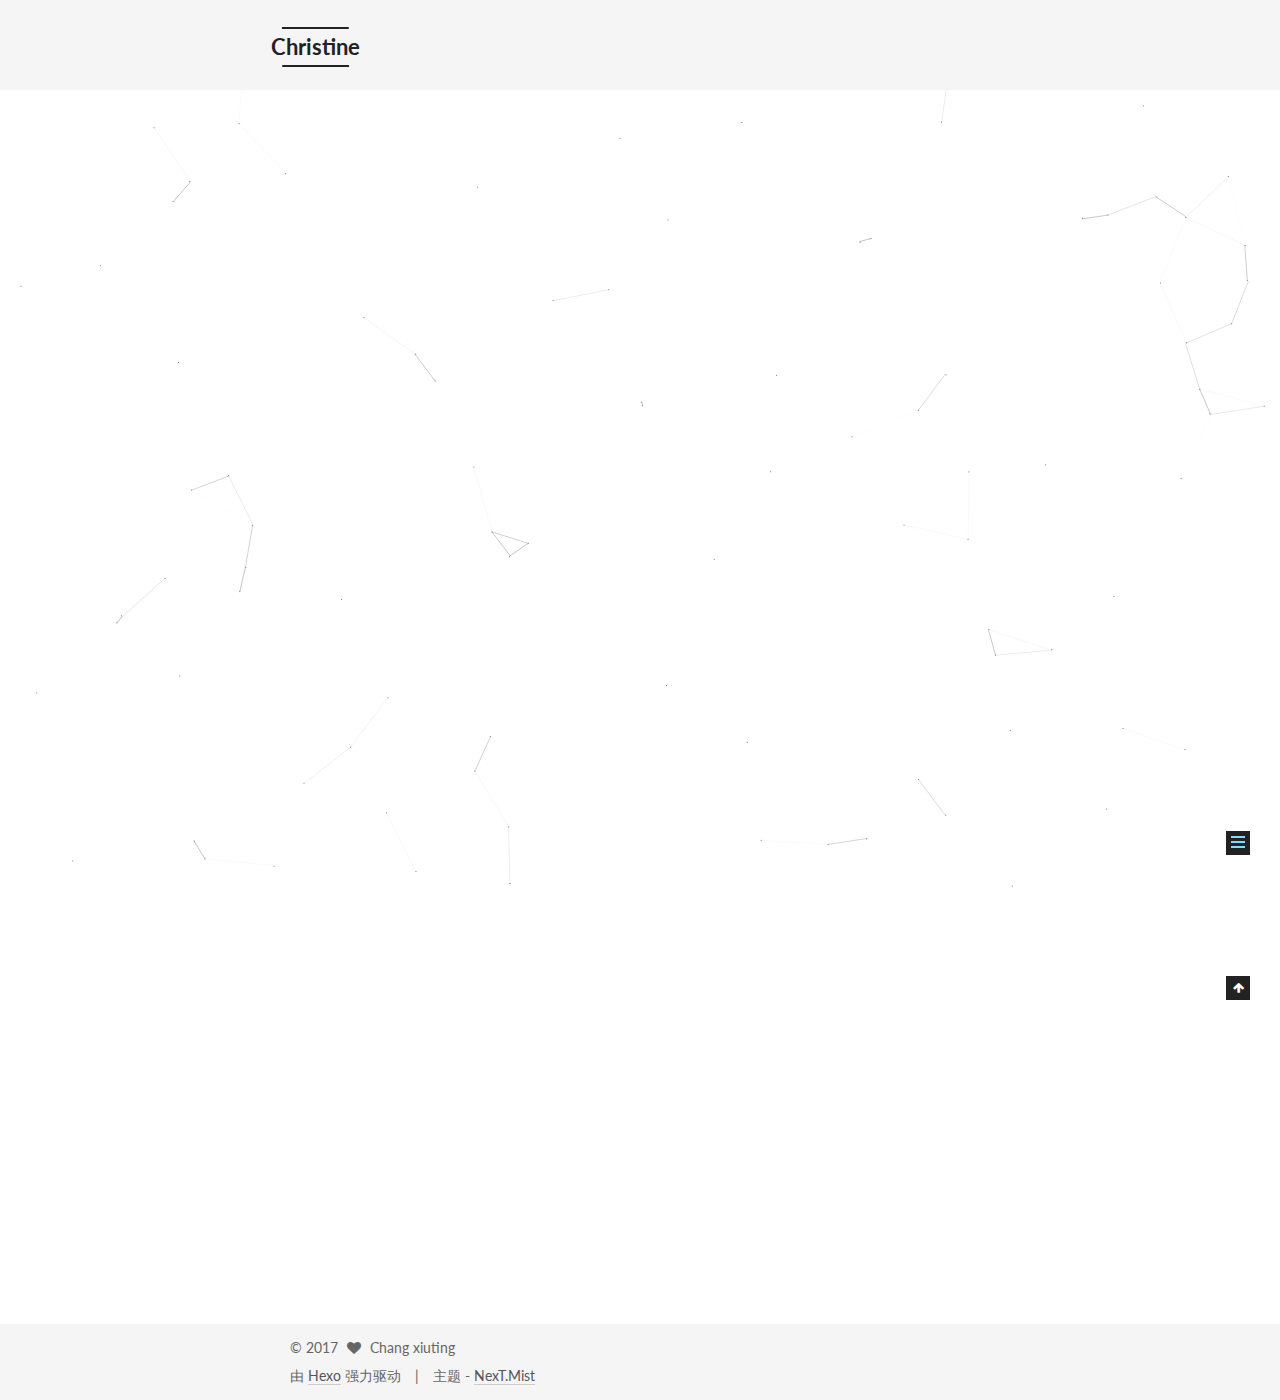
<file: 2017/07/12/hello-world/index.html>
<!doctype html>



  


<html class="theme-next mist use-motion" lang="zh-Hans">
<head>
  <meta charset="UTF-8"/>
<meta http-equiv="X-UA-Compatible" content="IE=edge" />
<meta name="viewport" content="width=device-width, initial-scale=1, maximum-scale=1"/>



<meta http-equiv="Cache-Control" content="no-transform" />
<meta http-equiv="Cache-Control" content="no-siteapp" />















  
  
  <link href="/lib/fancybox/source/jquery.fancybox.css?v=2.1.5" rel="stylesheet" type="text/css" />




  
  
  
  

  
    
    
  

  

  

  

  

  
    
    
    <link href="//fonts.googleapis.com/css?family=Lato:300,300italic,400,400italic,700,700italic&subset=latin,latin-ext" rel="stylesheet" type="text/css">
  






<link href="/lib/font-awesome/css/font-awesome.min.css?v=4.6.2" rel="stylesheet" type="text/css" />

<link href="/css/main.css?v=5.1.0" rel="stylesheet" type="text/css" />


  <meta name="keywords" content="Hexo, NexT" />








  <link rel="shortcut icon" type="image/x-icon" href="/favicon.ico?v=5.1.0" />






<meta name="description" content="Welcome to Hexo! This is your very first post. Check documentation for more info. If you get any problems when using Hexo, you can find the answer in troubleshooting or you can ask me on GitHub. Quick">
<meta property="og:type" content="article">
<meta property="og:title" content="Hello World">
<meta property="og:url" content="http://yoursite.com/2017/07/12/hello-world/index.html">
<meta property="og:site_name" content="Christine">
<meta property="og:description" content="Welcome to Hexo! This is your very first post. Check documentation for more info. If you get any problems when using Hexo, you can find the answer in troubleshooting or you can ask me on GitHub. Quick">
<meta property="og:updated_time" content="2017-07-12T14:13:45.212Z">
<meta name="twitter:card" content="summary">
<meta name="twitter:title" content="Hello World">
<meta name="twitter:description" content="Welcome to Hexo! This is your very first post. Check documentation for more info. If you get any problems when using Hexo, you can find the answer in troubleshooting or you can ask me on GitHub. Quick">



<script type="text/javascript" id="hexo.configurations">
  var NexT = window.NexT || {};
  var CONFIG = {
    root: '/',
    scheme: 'Mist',
    sidebar: {"position":"left","display":"post","offset":12,"offset_float":0,"b2t":false,"scrollpercent":false},
    fancybox: true,
    motion: true,
    duoshuo: {
      userId: '0',
      author: '博主'
    },
    algolia: {
      applicationID: '',
      apiKey: '',
      indexName: '',
      hits: {"per_page":10},
      labels: {"input_placeholder":"Search for Posts","hits_empty":"We didn't find any results for the search: ${query}","hits_stats":"${hits} results found in ${time} ms"}
    }
  };
</script>



  <link rel="canonical" href="http://yoursite.com/2017/07/12/hello-world/"/>





  <title> Hello World | Christine </title>
</head>

<body itemscope itemtype="http://schema.org/WebPage" lang="zh-Hans">

  














  
  
    
  

  <div class="container sidebar-position-left page-post-detail ">
    <div class="headband"></div>

    <header id="header" class="header" itemscope itemtype="http://schema.org/WPHeader">
      <div class="header-inner"><div class="site-brand-wrapper">
  <div class="site-meta ">
    

    <div class="custom-logo-site-title">
      <a href="/"  class="brand" rel="start">
        <span class="logo-line-before"><i></i></span>
        <span class="site-title">Christine</span>
        <span class="logo-line-after"><i></i></span>
      </a>
    </div>
      
        <p class="site-subtitle"></p>
      
  </div>

  <div class="site-nav-toggle">
    <button>
      <span class="btn-bar"></span>
      <span class="btn-bar"></span>
      <span class="btn-bar"></span>
    </button>
  </div>
</div>

<nav class="site-nav">
  

  
    <ul id="menu" class="menu">
      
        
        <li class="menu-item menu-item-home">
          <a href="/" rel="section">
            
              <i class="menu-item-icon fa fa-fw fa-home"></i> <br />
            
            首页
          </a>
        </li>
      
        
        <li class="menu-item menu-item-categories">
          <a href="/categories" rel="section">
            
              <i class="menu-item-icon fa fa-fw fa-th"></i> <br />
            
            分类
          </a>
        </li>
      
        
        <li class="menu-item menu-item-about">
          <a href="/about" rel="section">
            
              <i class="menu-item-icon fa fa-fw fa-user"></i> <br />
            
            关于
          </a>
        </li>
      
        
        <li class="menu-item menu-item-archives">
          <a href="/archives" rel="section">
            
              <i class="menu-item-icon fa fa-fw fa-archive"></i> <br />
            
            归档
          </a>
        </li>
      
        
        <li class="menu-item menu-item-tags">
          <a href="/tags" rel="section">
            
              <i class="menu-item-icon fa fa-fw fa-tags"></i> <br />
            
            标签
          </a>
        </li>
      

      
    </ul>
  

  
</nav>



 </div>
    </header>

    <main id="main" class="main">
      <div class="main-inner">
        <div class="content-wrap">
          <div id="content" class="content">
            

  <div id="posts" class="posts-expand">
    

  

  
  
  

  <article class="post post-type-normal " itemscope itemtype="http://schema.org/Article">
    <link itemprop="mainEntityOfPage" href="http://yoursite.com/2017/07/12/hello-world/">

    <span hidden itemprop="author" itemscope itemtype="http://schema.org/Person">
      <meta itemprop="name" content="Chang xiuting">
      <meta itemprop="description" content="">
      <meta itemprop="image" content="/images/avatar.gif">
    </span>

    <span hidden itemprop="publisher" itemscope itemtype="http://schema.org/Organization">
      <meta itemprop="name" content="Christine">
    </span>

    
      <header class="post-header">

        
        
          <h1 class="post-title" itemprop="name headline">
            
            
              
                Hello World
              
            
          </h1>
        

        <div class="post-meta">
          <span class="post-time">
            
              <span class="post-meta-item-icon">
                <i class="fa fa-calendar-o"></i>
              </span>
              
                <span class="post-meta-item-text">发表于</span>
              
              <time title="创建于" itemprop="dateCreated datePublished" datetime="2017-07-12T22:13:45+08:00">
                2017-07-12
              </time>
            

            

            
          </span>

          

          
            
          

          
          

          

          

          

        </div>
      </header>
    


    <div class="post-body" itemprop="articleBody">

      
      

      
        <p>Welcome to <a href="https://hexo.io/" target="_blank" rel="external">Hexo</a>! This is your very first post. Check <a href="https://hexo.io/docs/" target="_blank" rel="external">documentation</a> for more info. If you get any problems when using Hexo, you can find the answer in <a href="https://hexo.io/docs/troubleshooting.html" target="_blank" rel="external">troubleshooting</a> or you can ask me on <a href="https://github.com/hexojs/hexo/issues" target="_blank" rel="external">GitHub</a>.</p>
<h2 id="Quick-Start"><a href="#Quick-Start" class="headerlink" title="Quick Start"></a>Quick Start</h2><h3 id="Create-a-new-post"><a href="#Create-a-new-post" class="headerlink" title="Create a new post"></a>Create a new post</h3><figure class="highlight bash"><table><tr><td class="gutter"><pre><div class="line">1</div></pre></td><td class="code"><pre><div class="line">$ hexo new <span class="string">"My New Post"</span></div></pre></td></tr></table></figure>
<p>More info: <a href="https://hexo.io/docs/writing.html" target="_blank" rel="external">Writing</a></p>
<h3 id="Run-server"><a href="#Run-server" class="headerlink" title="Run server"></a>Run server</h3><figure class="highlight bash"><table><tr><td class="gutter"><pre><div class="line">1</div></pre></td><td class="code"><pre><div class="line">$ hexo server</div></pre></td></tr></table></figure>
<p>More info: <a href="https://hexo.io/docs/server.html" target="_blank" rel="external">Server</a></p>
<h3 id="Generate-static-files"><a href="#Generate-static-files" class="headerlink" title="Generate static files"></a>Generate static files</h3><figure class="highlight bash"><table><tr><td class="gutter"><pre><div class="line">1</div></pre></td><td class="code"><pre><div class="line">$ hexo generate</div></pre></td></tr></table></figure>
<p>More info: <a href="https://hexo.io/docs/generating.html" target="_blank" rel="external">Generating</a></p>
<h3 id="Deploy-to-remote-sites"><a href="#Deploy-to-remote-sites" class="headerlink" title="Deploy to remote sites"></a>Deploy to remote sites</h3><figure class="highlight bash"><table><tr><td class="gutter"><pre><div class="line">1</div></pre></td><td class="code"><pre><div class="line">$ hexo deploy</div></pre></td></tr></table></figure>
<p>More info: <a href="https://hexo.io/docs/deployment.html" target="_blank" rel="external">Deployment</a></p>

      
    </div>

    <div>
      
        

      
    </div>

    <div>
      
        

      
    </div>

    <div>
      
        

      
    </div>

    <footer class="post-footer">
      

      
        
      

      
        <div class="post-nav">
          <div class="post-nav-next post-nav-item">
            
          </div>

          <span class="post-nav-divider"></span>

          <div class="post-nav-prev post-nav-item">
            
              <a href="/2017/07/12/秀亭秀亭/" rel="prev" title="秀亭秀亭">
                秀亭秀亭 <i class="fa fa-chevron-right"></i>
              </a>
            
          </div>
        </div>
      

      
      
    </footer>
  </article>



    <div class="post-spread">
      
    </div>
  </div>


          </div>
          


          
  <div class="comments" id="comments">
    
  </div>


        </div>
        
          
  
  <div class="sidebar-toggle">
    <div class="sidebar-toggle-line-wrap">
      <span class="sidebar-toggle-line sidebar-toggle-line-first"></span>
      <span class="sidebar-toggle-line sidebar-toggle-line-middle"></span>
      <span class="sidebar-toggle-line sidebar-toggle-line-last"></span>
    </div>
  </div>

  <aside id="sidebar" class="sidebar">
    <div class="sidebar-inner">

      

      
        <ul class="sidebar-nav motion-element">
          <li class="sidebar-nav-toc sidebar-nav-active" data-target="post-toc-wrap" >
            文章目录
          </li>
          <li class="sidebar-nav-overview" data-target="site-overview">
            站点概览
          </li>
        </ul>
      

      <section class="site-overview sidebar-panel">
        <div class="site-author motion-element" itemprop="author" itemscope itemtype="http://schema.org/Person">
          <img class="site-author-image" itemprop="image"
               src="/images/avatar.gif"
               alt="Chang xiuting" />
          <p class="site-author-name" itemprop="name">Chang xiuting</p>
           
              <p class="site-description motion-element" itemprop="description"></p>
          
        </div>
        <nav class="site-state motion-element">

          
            <div class="site-state-item site-state-posts">
              <a href="/archives">
                <span class="site-state-item-count">2</span>
                <span class="site-state-item-name">日志</span>
              </a>
            </div>
          

          

          

        </nav>

        

        <div class="links-of-author motion-element">
          
        </div>

        
        

        
        

        


      </section>

      
      <!--noindex-->
        <section class="post-toc-wrap motion-element sidebar-panel sidebar-panel-active">
          <div class="post-toc">

            
              
            

            
              <div class="post-toc-content"><ol class="nav"><li class="nav-item nav-level-2"><a class="nav-link" href="#Quick-Start"><span class="nav-number">1.</span> <span class="nav-text">Quick Start</span></a><ol class="nav-child"><li class="nav-item nav-level-3"><a class="nav-link" href="#Create-a-new-post"><span class="nav-number">1.1.</span> <span class="nav-text">Create a new post</span></a></li><li class="nav-item nav-level-3"><a class="nav-link" href="#Run-server"><span class="nav-number">1.2.</span> <span class="nav-text">Run server</span></a></li><li class="nav-item nav-level-3"><a class="nav-link" href="#Generate-static-files"><span class="nav-number">1.3.</span> <span class="nav-text">Generate static files</span></a></li><li class="nav-item nav-level-3"><a class="nav-link" href="#Deploy-to-remote-sites"><span class="nav-number">1.4.</span> <span class="nav-text">Deploy to remote sites</span></a></li></ol></li></ol></div>
            

          </div>
        </section>
      <!--/noindex-->
      

      

    </div>
  </aside>


        
      </div>
    </main>

    <footer id="footer" class="footer">
      <div class="footer-inner">
        <div class="copyright" >
  
  &copy; 
  <span itemprop="copyrightYear">2017</span>
  <span class="with-love">
    <i class="fa fa-heart"></i>
  </span>
  <span class="author" itemprop="copyrightHolder">Chang xiuting</span>
</div>


<div class="powered-by">
  由 <a class="theme-link" href="https://hexo.io">Hexo</a> 强力驱动
</div>

<div class="theme-info">
  主题 -
  <a class="theme-link" href="https://github.com/iissnan/hexo-theme-next">
    NexT.Mist
  </a>
</div>


        

        
      </div>
    </footer>

    
      <div class="back-to-top">
        <i class="fa fa-arrow-up"></i>
        
      </div>
    

  </div>

  

<script type="text/javascript">
  if (Object.prototype.toString.call(window.Promise) !== '[object Function]') {
    window.Promise = null;
  }
</script>









  


  





  
  <script type="text/javascript" src="/lib/jquery/index.js?v=2.1.3"></script>

  
  <script type="text/javascript" src="/lib/fastclick/lib/fastclick.min.js?v=1.0.6"></script>

  
  <script type="text/javascript" src="/lib/jquery_lazyload/jquery.lazyload.js?v=1.9.7"></script>

  
  <script type="text/javascript" src="/lib/velocity/velocity.min.js?v=1.2.1"></script>

  
  <script type="text/javascript" src="/lib/velocity/velocity.ui.min.js?v=1.2.1"></script>

  
  <script type="text/javascript" src="/lib/fancybox/source/jquery.fancybox.pack.js?v=2.1.5"></script>

  
  <script type="text/javascript" src="/lib/canvas-nest/canvas-nest.min.js"></script>


  


  <script type="text/javascript" src="/js/src/utils.js?v=5.1.0"></script>

  <script type="text/javascript" src="/js/src/motion.js?v=5.1.0"></script>



  
  

  
  <script type="text/javascript" src="/js/src/scrollspy.js?v=5.1.0"></script>
<script type="text/javascript" src="/js/src/post-details.js?v=5.1.0"></script>



  


  <script type="text/javascript" src="/js/src/bootstrap.js?v=5.1.0"></script>



  


  




	





  





  





  






  





  

  

  

  

</body>
</html>
</file>
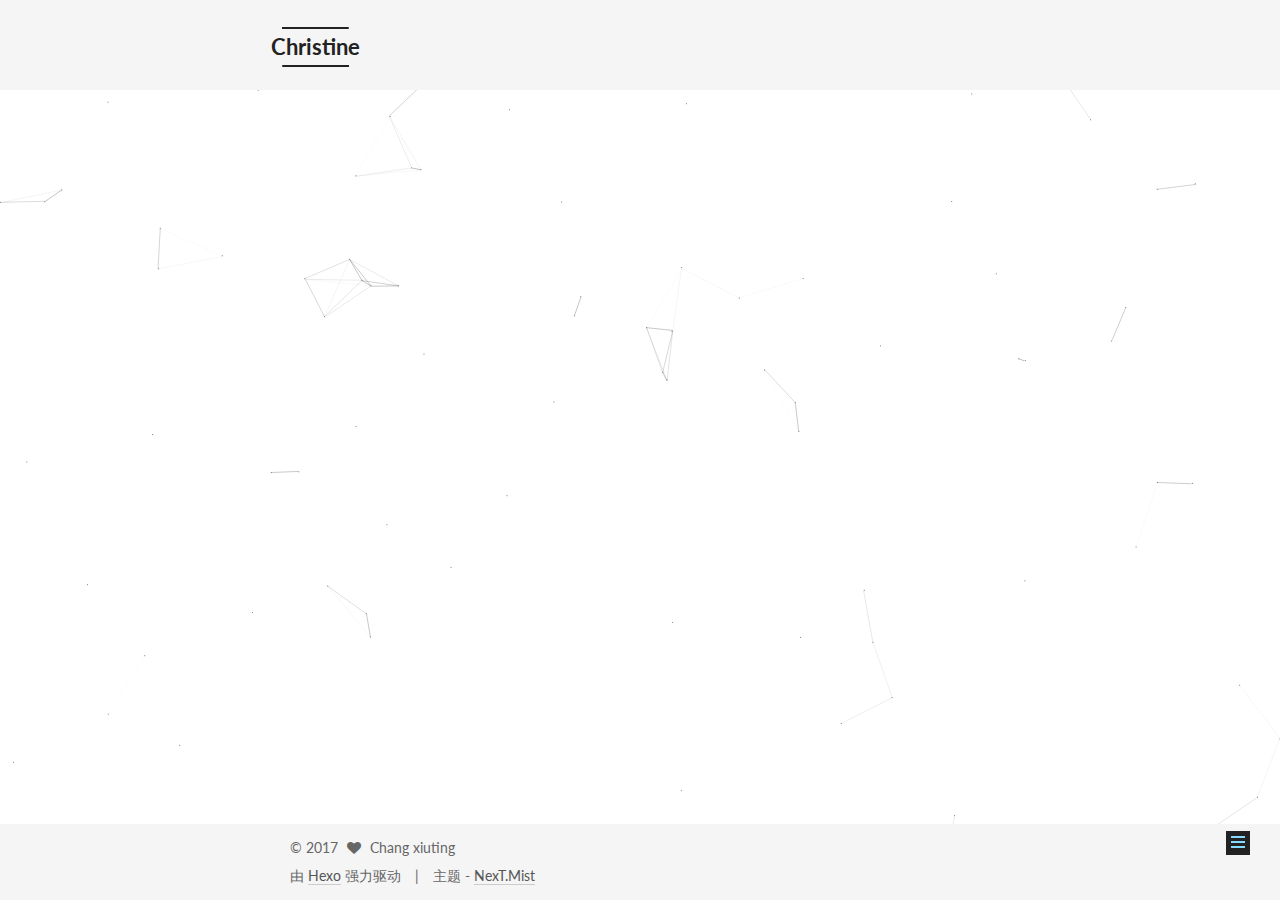
<file: 2017/07/12/秀亭秀亭/index.html>
<!doctype html>



  


<html class="theme-next mist use-motion" lang="zh-Hans">
<head>
  <meta charset="UTF-8"/>
<meta http-equiv="X-UA-Compatible" content="IE=edge" />
<meta name="viewport" content="width=device-width, initial-scale=1, maximum-scale=1"/>



<meta http-equiv="Cache-Control" content="no-transform" />
<meta http-equiv="Cache-Control" content="no-siteapp" />















  
  
  <link href="/lib/fancybox/source/jquery.fancybox.css?v=2.1.5" rel="stylesheet" type="text/css" />




  
  
  
  

  
    
    
  

  

  

  

  

  
    
    
    <link href="//fonts.googleapis.com/css?family=Lato:300,300italic,400,400italic,700,700italic&subset=latin,latin-ext" rel="stylesheet" type="text/css">
  






<link href="/lib/font-awesome/css/font-awesome.min.css?v=4.6.2" rel="stylesheet" type="text/css" />

<link href="/css/main.css?v=5.1.0" rel="stylesheet" type="text/css" />


  <meta name="keywords" content="Hexo, NexT" />








  <link rel="shortcut icon" type="image/x-icon" href="/favicon.ico?v=5.1.0" />






<meta property="og:type" content="article">
<meta property="og:title" content="秀亭秀亭">
<meta property="og:url" content="http://yoursite.com/2017/07/12/秀亭秀亭/index.html">
<meta property="og:site_name" content="Christine">
<meta property="og:updated_time" content="2017-07-12T14:18:06.095Z">
<meta name="twitter:card" content="summary">
<meta name="twitter:title" content="秀亭秀亭">



<script type="text/javascript" id="hexo.configurations">
  var NexT = window.NexT || {};
  var CONFIG = {
    root: '/',
    scheme: 'Mist',
    sidebar: {"position":"left","display":"post","offset":12,"offset_float":0,"b2t":false,"scrollpercent":false},
    fancybox: true,
    motion: true,
    duoshuo: {
      userId: '0',
      author: '博主'
    },
    algolia: {
      applicationID: '',
      apiKey: '',
      indexName: '',
      hits: {"per_page":10},
      labels: {"input_placeholder":"Search for Posts","hits_empty":"We didn't find any results for the search: ${query}","hits_stats":"${hits} results found in ${time} ms"}
    }
  };
</script>



  <link rel="canonical" href="http://yoursite.com/2017/07/12/秀亭秀亭/"/>





  <title> 秀亭秀亭 | Christine </title>
</head>

<body itemscope itemtype="http://schema.org/WebPage" lang="zh-Hans">

  














  
  
    
  

  <div class="container sidebar-position-left page-post-detail ">
    <div class="headband"></div>

    <header id="header" class="header" itemscope itemtype="http://schema.org/WPHeader">
      <div class="header-inner"><div class="site-brand-wrapper">
  <div class="site-meta ">
    

    <div class="custom-logo-site-title">
      <a href="/"  class="brand" rel="start">
        <span class="logo-line-before"><i></i></span>
        <span class="site-title">Christine</span>
        <span class="logo-line-after"><i></i></span>
      </a>
    </div>
      
        <p class="site-subtitle"></p>
      
  </div>

  <div class="site-nav-toggle">
    <button>
      <span class="btn-bar"></span>
      <span class="btn-bar"></span>
      <span class="btn-bar"></span>
    </button>
  </div>
</div>

<nav class="site-nav">
  

  
    <ul id="menu" class="menu">
      
        
        <li class="menu-item menu-item-home">
          <a href="/" rel="section">
            
              <i class="menu-item-icon fa fa-fw fa-home"></i> <br />
            
            首页
          </a>
        </li>
      
        
        <li class="menu-item menu-item-categories">
          <a href="/categories" rel="section">
            
              <i class="menu-item-icon fa fa-fw fa-th"></i> <br />
            
            分类
          </a>
        </li>
      
        
        <li class="menu-item menu-item-about">
          <a href="/about" rel="section">
            
              <i class="menu-item-icon fa fa-fw fa-user"></i> <br />
            
            关于
          </a>
        </li>
      
        
        <li class="menu-item menu-item-archives">
          <a href="/archives" rel="section">
            
              <i class="menu-item-icon fa fa-fw fa-archive"></i> <br />
            
            归档
          </a>
        </li>
      
        
        <li class="menu-item menu-item-tags">
          <a href="/tags" rel="section">
            
              <i class="menu-item-icon fa fa-fw fa-tags"></i> <br />
            
            标签
          </a>
        </li>
      

      
    </ul>
  

  
</nav>



 </div>
    </header>

    <main id="main" class="main">
      <div class="main-inner">
        <div class="content-wrap">
          <div id="content" class="content">
            

  <div id="posts" class="posts-expand">
    

  

  
  
  

  <article class="post post-type-normal " itemscope itemtype="http://schema.org/Article">
    <link itemprop="mainEntityOfPage" href="http://yoursite.com/2017/07/12/秀亭秀亭/">

    <span hidden itemprop="author" itemscope itemtype="http://schema.org/Person">
      <meta itemprop="name" content="Chang xiuting">
      <meta itemprop="description" content="">
      <meta itemprop="image" content="/images/avatar.gif">
    </span>

    <span hidden itemprop="publisher" itemscope itemtype="http://schema.org/Organization">
      <meta itemprop="name" content="Christine">
    </span>

    
      <header class="post-header">

        
        
          <h1 class="post-title" itemprop="name headline">
            
            
              
                秀亭秀亭
              
            
          </h1>
        

        <div class="post-meta">
          <span class="post-time">
            
              <span class="post-meta-item-icon">
                <i class="fa fa-calendar-o"></i>
              </span>
              
                <span class="post-meta-item-text">发表于</span>
              
              <time title="创建于" itemprop="dateCreated datePublished" datetime="2017-07-12T22:18:06+08:00">
                2017-07-12
              </time>
            

            

            
          </span>

          

          
            
          

          
          

          

          

          

        </div>
      </header>
    


    <div class="post-body" itemprop="articleBody">

      
      

      
        
      
    </div>

    <div>
      
        

      
    </div>

    <div>
      
        

      
    </div>

    <div>
      
        

      
    </div>

    <footer class="post-footer">
      

      
        
      

      
        <div class="post-nav">
          <div class="post-nav-next post-nav-item">
            
              <a href="/2017/07/12/hello-world/" rel="next" title="Hello World">
                <i class="fa fa-chevron-left"></i> Hello World
              </a>
            
          </div>

          <span class="post-nav-divider"></span>

          <div class="post-nav-prev post-nav-item">
            
          </div>
        </div>
      

      
      
    </footer>
  </article>



    <div class="post-spread">
      
    </div>
  </div>


          </div>
          


          
  <div class="comments" id="comments">
    
  </div>


        </div>
        
          
  
  <div class="sidebar-toggle">
    <div class="sidebar-toggle-line-wrap">
      <span class="sidebar-toggle-line sidebar-toggle-line-first"></span>
      <span class="sidebar-toggle-line sidebar-toggle-line-middle"></span>
      <span class="sidebar-toggle-line sidebar-toggle-line-last"></span>
    </div>
  </div>

  <aside id="sidebar" class="sidebar">
    <div class="sidebar-inner">

      

      

      <section class="site-overview sidebar-panel sidebar-panel-active">
        <div class="site-author motion-element" itemprop="author" itemscope itemtype="http://schema.org/Person">
          <img class="site-author-image" itemprop="image"
               src="/images/avatar.gif"
               alt="Chang xiuting" />
          <p class="site-author-name" itemprop="name">Chang xiuting</p>
           
              <p class="site-description motion-element" itemprop="description"></p>
          
        </div>
        <nav class="site-state motion-element">

          
            <div class="site-state-item site-state-posts">
              <a href="/archives">
                <span class="site-state-item-count">2</span>
                <span class="site-state-item-name">日志</span>
              </a>
            </div>
          

          

          

        </nav>

        

        <div class="links-of-author motion-element">
          
        </div>

        
        

        
        

        


      </section>

      

      

    </div>
  </aside>


        
      </div>
    </main>

    <footer id="footer" class="footer">
      <div class="footer-inner">
        <div class="copyright" >
  
  &copy; 
  <span itemprop="copyrightYear">2017</span>
  <span class="with-love">
    <i class="fa fa-heart"></i>
  </span>
  <span class="author" itemprop="copyrightHolder">Chang xiuting</span>
</div>


<div class="powered-by">
  由 <a class="theme-link" href="https://hexo.io">Hexo</a> 强力驱动
</div>

<div class="theme-info">
  主题 -
  <a class="theme-link" href="https://github.com/iissnan/hexo-theme-next">
    NexT.Mist
  </a>
</div>


        

        
      </div>
    </footer>

    
      <div class="back-to-top">
        <i class="fa fa-arrow-up"></i>
        
      </div>
    

  </div>

  

<script type="text/javascript">
  if (Object.prototype.toString.call(window.Promise) !== '[object Function]') {
    window.Promise = null;
  }
</script>









  


  





  
  <script type="text/javascript" src="/lib/jquery/index.js?v=2.1.3"></script>

  
  <script type="text/javascript" src="/lib/fastclick/lib/fastclick.min.js?v=1.0.6"></script>

  
  <script type="text/javascript" src="/lib/jquery_lazyload/jquery.lazyload.js?v=1.9.7"></script>

  
  <script type="text/javascript" src="/lib/velocity/velocity.min.js?v=1.2.1"></script>

  
  <script type="text/javascript" src="/lib/velocity/velocity.ui.min.js?v=1.2.1"></script>

  
  <script type="text/javascript" src="/lib/fancybox/source/jquery.fancybox.pack.js?v=2.1.5"></script>

  
  <script type="text/javascript" src="/lib/canvas-nest/canvas-nest.min.js"></script>


  


  <script type="text/javascript" src="/js/src/utils.js?v=5.1.0"></script>

  <script type="text/javascript" src="/js/src/motion.js?v=5.1.0"></script>



  
  

  
  <script type="text/javascript" src="/js/src/scrollspy.js?v=5.1.0"></script>
<script type="text/javascript" src="/js/src/post-details.js?v=5.1.0"></script>



  


  <script type="text/javascript" src="/js/src/bootstrap.js?v=5.1.0"></script>



  


  




	





  





  





  






  





  

  

  

  

</body>
</html>
</file>
<file: css/main.css>
/* normalize.css v3.0.2 | MIT License | git.io/normalize */
html {
  font-family: sans-serif; /* 1 */
  -ms-text-size-adjust: 100%; /* 2 */
  -webkit-text-size-adjust: 100%; /* 2 */
}
body {
  margin: 0;
}
article,
aside,
details,
figcaption,
figure,
footer,
header,
hgroup,
main,
menu,
nav,
section,
summary {
  display: block;
}
audio,
canvas,
progress,
video {
  display: inline-block; /* 1 */
  vertical-align: baseline; /* 2 */
}
audio:not([controls]) {
  display: none;
  height: 0;
}
[hidden],
template {
  display: none;
}
a {
  background-color: transparent;
}
a:active,
a:hover {
  outline: 0;
}
abbr[title] {
  border-bottom: 1px dotted;
}
b,
strong {
  font-weight: bold;
}
dfn {
  font-style: italic;
}
h1 {
  font-size: 2em;
  margin: 0.67em 0;
}
mark {
  background: #ff0;
  color: #000;
}
small {
  font-size: 80%;
}
sub,
sup {
  font-size: 75%;
  line-height: 0;
  position: relative;
  vertical-align: baseline;
}
sup {
  top: -0.5em;
}
sub {
  bottom: -0.25em;
}
img {
  border: 0;
}
svg:not(:root) {
  overflow: hidden;
}
figure {
  margin: 1em 40px;
}
hr {
  -moz-box-sizing: content-box;
  box-sizing: content-box;
  height: 0;
}
pre {
  overflow: auto;
}
code,
kbd,
pre,
samp {
  font-family: monospace, monospace;
  font-size: 1em;
}
button,
input,
optgroup,
select,
textarea {
  color: inherit; /* 1 */
  font: inherit; /* 2 */
  margin: 0; /* 3 */
}
button {
  overflow: visible;
}
button,
select {
  text-transform: none;
}
button,
html input[type="button"],
input[type="reset"],
input[type="submit"] {
  -webkit-appearance: button; /* 2 */
  cursor: pointer; /* 3 */
}
button[disabled],
html input[disabled] {
  cursor: default;
}
button::-moz-focus-inner,
input::-moz-focus-inner {
  border: 0;
  padding: 0;
}
input {
  line-height: normal;
}
input[type="checkbox"],
input[type="radio"] {
  box-sizing: border-box; /* 1 */
  padding: 0; /* 2 */
}
input[type="number"]::-webkit-inner-spin-button,
input[type="number"]::-webkit-outer-spin-button {
  height: auto;
}
input[type="search"] {
  -webkit-appearance: textfield; /* 1 */
  -moz-box-sizing: content-box;
  -webkit-box-sizing: content-box; /* 2 */
  box-sizing: content-box;
}
input[type="search"]::-webkit-search-cancel-button,
input[type="search"]::-webkit-search-decoration {
  -webkit-appearance: none;
}
fieldset {
  border: 1px solid #c0c0c0;
  margin: 0 2px;
  padding: 0.35em 0.625em 0.75em;
}
legend {
  border: 0; /* 1 */
  padding: 0; /* 2 */
}
textarea {
  overflow: auto;
}
optgroup {
  font-weight: bold;
}
table {
  border-collapse: collapse;
  border-spacing: 0;
}
td,
th {
  padding: 0;
}
::selection {
  background: #262a30;
  color: #fff;
}
body {
  position: relative;
  font-family: 'Lato', "PingFang SC", "Microsoft YaHei", sans-serif;
  font-size: 14px;
  line-height: 2;
  color: #555;
  background: #fff;
}
@media (max-width: 767px) {
  body {
    padding-right: 0 !important;
  }
}
@media (min-width: 768px) and (max-width: 991px) {
  body {
    padding-right: 0 !important;
  }
}
@media (min-width: 1600px) {
  body {
    font-size: 16px;
  }
}
h1,
h2,
h3,
h4,
h5,
h6 {
  margin: 0;
  padding: 0;
  font-weight: bold;
  line-height: 1.5;
  font-family: 'Lato', "PingFang SC", "Microsoft YaHei", sans-serif;
}
h2,
h3,
h4,
h5,
h6 {
  margin: 20px 0 15px;
}
h1 {
  font-size: 24px;
}
@media (max-width: 767px) {
  h1 {
    font-size: 20px;
  }
}
h2 {
  font-size: 22px;
}
@media (max-width: 767px) {
  h2 {
    font-size: 18px;
  }
}
h3 {
  font-size: 20px;
}
@media (max-width: 767px) {
  h3 {
    font-size: 16px;
  }
}
h4 {
  font-size: 18px;
}
@media (max-width: 767px) {
  h4 {
    font-size: 14px;
  }
}
h5 {
  font-size: 16px;
}
@media (max-width: 767px) {
  h5 {
    font-size: 12px;
  }
}
h6 {
  font-size: 14px;
}
@media (max-width: 767px) {
  h6 {
    font-size: 10px;
  }
}
p {
  margin: 0 0 25px 0;
}
a {
  color: #555;
  text-decoration: none;
  border-bottom: 1px solid #999;
  word-wrap: break-word;
}
a:hover {
  color: #222;
  border-bottom-color: #222;
}
blockquote {
  margin: 0;
  padding: 0;
}
img {
  display: block;
  margin: auto;
  max-width: 100%;
  height: auto;
}
hr {
  margin: 40px 0;
  height: 3px;
  border: none;
  background-color: #ddd;
  background-image: repeating-linear-gradient(-45deg, #fff, #fff 4px, transparent 4px, transparent 8px);
}
blockquote {
  padding: 0 15px;
  color: #666;
  border-left: 4px solid #ddd;
}
blockquote cite::before {
  content: "-";
  padding: 0 5px;
}
dt {
  font-weight: 700;
}
dd {
  margin: 0;
  padding: 0;
}
.text-left {
  text-align: left;
}
.text-center {
  text-align: center;
}
.text-right {
  text-align: right;
}
.text-justify {
  text-align: justify;
}
.text-nowrap {
  white-space: nowrap;
}
.text-lowercase {
  text-transform: lowercase;
}
.text-uppercase {
  text-transform: uppercase;
}
.text-capitalize {
  text-transform: capitalize;
}
.center-block {
  display: block;
  margin-left: auto;
  margin-right: auto;
}
.clearfix:before,
.clearfix:after {
  content: " ";
  display: table;
}
.clearfix:after {
  clear: both;
}
.pullquote {
  width: 45%;
}
.pullquote.left {
  float: left;
  margin-left: 5px;
  margin-right: 10px;
}
.pullquote.right {
  float: right;
  margin-left: 10px;
  margin-right: 5px;
}
.affix.affix.affix {
  position: fixed;
}
.translation {
  margin-top: -20px;
  font-size: 14px;
  color: #999;
}
.scrollbar-measure {
  width: 100px;
  height: 100px;
  overflow: scroll;
  position: absolute;
  top: -9999px;
}
.use-motion .motion-element {
  opacity: 0;
}
table {
  margin: 20px 0;
  width: 100%;
  border-collapse: collapse;
  border-spacing: 0;
  border: 1px solid #ddd;
  font-size: 14px;
  table-layout: fixed;
  word-wrap: break-all;
}
table>tbody>tr:nth-of-type(odd) {
  background-color: #f9f9f9;
}
table>tbody>tr:hover {
  background-color: #f5f5f5;
}
caption,
th,
td {
  padding: 8px;
  text-align: left;
  vertical-align: middle;
  font-weight: normal;
}
th,
td {
  border-bottom: 3px solid #ddd;
  border-right: 1px solid #eee;
}
th {
  padding-bottom: 10px;
  font-weight: 700;
}
td {
  border-bottom-width: 1px;
}
html,
body {
  height: 100%;
}
.container {
  position: relative;
  min-height: 100%;
}
.header-inner {
  margin: 0 auto;
  padding: 100px 0 70px;
  width: 700px;
}
@media (min-width: 1600px) {
  .container .header-inner {
    width: 900px;
  }
}
.main {
  padding-bottom: 150px;
}
.main-inner {
  margin: 0 auto;
  width: 700px;
}
@media (min-width: 1600px) {
  .container .main-inner {
    width: 900px;
  }
}
.footer {
  position: absolute;
  left: 0;
  bottom: 0;
  width: 100%;
  min-height: 50px;
}
.footer-inner {
  box-sizing: border-box;
  margin: 20px auto;
  width: 700px;
}
@media (min-width: 1600px) {
  .container .footer-inner {
    width: 900px;
  }
}
pre,
.highlight {
  overflow: auto;
  margin: 20px 0;
  padding: 0;
  font-size: 13px;
  color: #4d4d4c;
  background: #f7f7f7;
  line-height: 1.6;
}
pre,
code {
  font-family: consolas, Menlo, "PingFang SC", "Microsoft YaHei", monospace;
}
code {
  padding: 2px 4px;
  word-wrap: break-word;
  color: #555;
  background: #eee;
  border-radius: 3px;
  font-size: 13px;
}
pre code {
  padding: 0;
  color: #4d4d4c;
  background: none;
  text-shadow: none;
}
.highlight {
  border-radius: 1px;
}
.highlight pre {
  border: none;
  margin: 0;
  padding: 10px 0;
}
.highlight table {
  margin: 0;
  width: auto;
  border: none;
}
.highlight td {
  border: none;
  padding: 0;
}
.highlight figcaption {
  font-size: 1em;
  color: #4d4d4c;
  line-height: 1em;
  margin-bottom: 1em;
}
.highlight figcaption:before,
.highlight figcaption:after {
  content: " ";
  display: table;
}
.highlight figcaption:after {
  clear: both;
}
.highlight figcaption a {
  float: right;
  color: #4d4d4c;
}
.highlight figcaption a:hover {
  border-bottom-color: #4d4d4c;
}
.highlight .gutter pre {
  padding-left: 10px;
  padding-right: 10px;
  color: #869194;
  text-align: right;
  background-color: #eff2f3;
}
.highlight .code pre {
  padding-left: 10px;
  padding-right: 10px;
  background-color: #f7f7f7;
}
.highlight .line {
  height: 20px;
}
.gutter {
  -webkit-user-select: none;
  -moz-user-select: none;
  -ms-user-select: none;
  user-select: none;
}
.gist table {
  width: auto;
}
.gist table td {
  border: none;
}
pre .deletion {
  background: #fdd;
}
pre .addition {
  background: #dfd;
}
pre .meta {
  color: #8959a8;
}
pre .comment {
  color: #8e908c;
}
pre .variable,
pre .attribute,
pre .tag,
pre .regexp,
pre .ruby .constant,
pre .xml .tag .title,
pre .xml .pi,
pre .xml .doctype,
pre .html .doctype,
pre .css .id,
pre .css .class,
pre .css .pseudo {
  color: #c82829;
}
pre .number,
pre .preprocessor,
pre .built_in,
pre .literal,
pre .params,
pre .constant,
pre .command {
  color: #f5871f;
}
pre .ruby .class .title,
pre .css .rules .attribute,
pre .string,
pre .value,
pre .inheritance,
pre .header,
pre .ruby .symbol,
pre .xml .cdata,
pre .special,
pre .number,
pre .formula {
  color: #718c00;
}
pre .title,
pre .css .hexcolor {
  color: #3e999f;
}
pre .function,
pre .python .decorator,
pre .python .title,
pre .ruby .function .title,
pre .ruby .title .keyword,
pre .perl .sub,
pre .javascript .title,
pre .coffeescript .title {
  color: #4271ae;
}
pre .keyword,
pre .javascript .function {
  color: #8959a8;
}
.full-image.full-image.full-image {
  border: none;
  max-width: 100%;
  width: auto;
  margin: 20px auto;
}
@media (min-width: 992px) {
  .full-image.full-image.full-image {
    max-width: none;
    width: 110%;
    margin: 25px -5%;
  }
}
.blockquote-center,
.page-home .post-type-quote blockquote,
.page-post-detail .post-type-quote blockquote {
  position: relative;
  margin: 40px 0;
  padding: 0;
  border-left: none;
  text-align: center;
}
.blockquote-center::before,
.page-home .post-type-quote blockquote::before,
.page-post-detail .post-type-quote blockquote::before,
.blockquote-center::after,
.page-home .post-type-quote blockquote::after,
.page-post-detail .post-type-quote blockquote::after {
  position: absolute;
  content: ' ';
  display: block;
  width: 100%;
  height: 24px;
  opacity: 0.2;
  background-repeat: no-repeat;
  background-position: 0 -6px;
  background-size: 22px 22px;
}
.blockquote-center::before,
.page-home .post-type-quote blockquote::before,
.page-post-detail .post-type-quote blockquote::before {
  top: -20px;
  background-image: url("../images/quote-l.svg");
  border-top: 1px solid #ccc;
}
.blockquote-center::after,
.page-home .post-type-quote blockquote::after,
.page-post-detail .post-type-quote blockquote::after {
  bottom: -20px;
  background-image: url("../images/quote-r.svg");
  border-bottom: 1px solid #ccc;
  background-position: 100% 8px;
}
.blockquote-center p,
.page-home .post-type-quote blockquote p,
.page-post-detail .post-type-quote blockquote p,
.blockquote-center div,
.page-home .post-type-quote blockquote div,
.page-post-detail .post-type-quote blockquote div {
  text-align: center;
}
.post .post-body .group-picture img {
  box-sizing: border-box;
  padding: 0 3px;
  border: none;
}
.post .group-picture-row {
  overflow: hidden;
  margin-top: 6px;
}
.post .group-picture-row:first-child {
  margin-top: 0;
}
.post .group-picture-column {
  float: left;
}
.page-post-detail .post-body .group-picture-column {
  float: none;
  margin-top: 10px;
  width: auto !important;
}
.page-post-detail .post-body .group-picture-column img {
  margin: 0 auto;
}
.page-archive .group-picture-container {
  overflow: hidden;
}
.page-archive .group-picture-row {
  float: left;
}
.page-archive .group-picture-row:first-child {
  margin-top: 6px;
}
.page-archive .group-picture-column {
  max-width: 150px;
  max-height: 150px;
}
.note {
  padding: 20px;
  margin: 20px 0;
  border: 1px solid #eee;
  border-left-width: 5px;
  border-radius: 3px;
}
.note h2,
.note h3,
.note h4,
.note h5,
.note h6 {
  margin-top: 0;
  margin-bottom: 5px;
}
.note p:last-child {
  margin-bottom: 0;
}
.note code {
  border-radius: 3px;
}
.note+.note {
  margin-top: -5px;
}
.default {
  border-left-color: #777;
}
.default h2,
.default h3,
.default h4,
.default h5,
.default h6 {
  color: #777;
}
.primary {
  border-left-color: #428bca;
}
.primary h2,
.primary h3,
.primary h4,
.primary h5,
.primary h6 {
  color: #428bca;
}
.success {
  border-left-color: #5cb85c;
}
.success h2,
.success h3,
.success h4,
.success h5,
.success h6 {
  color: #5cb85c;
}
.danger {
  border-left-color: #d9534f;
}
.danger h2,
.danger h3,
.danger h4,
.danger h5,
.danger h6 {
  color: #d9534f;
}
.warning {
  border-left-color: #f0ad4e;
}
.warning h2,
.warning h3,
.warning h4,
.warning h5,
.warning h6 {
  color: #f0ad4e;
}
.info {
  border-left-color: #5bc0de;
}
.info h2,
.info h3,
.info h4,
.info h5,
.info h6 {
  color: #5bc0de;
}
.btn {
  display: inline-block;
  padding: 0 20px;
  font-size: 14px;
  color: #fff;
  background: #222;
  border: 2px solid #222;
  text-decoration: none;
  border-radius: 0;
  transition-property: background-color;
  transition-duration: 0.2s;
  transition-timing-function: ease-in-out;
  transition-delay: 0s;
}
.btn:hover,
.post-button .btn:hover {
  border-color: #222;
  color: #222;
  background: #fff;
}
.btn-bar {
  display: block;
  width: 22px;
  height: 2px;
  background: #555;
  border-radius: 1px;
}
.btn-bar+.btn-bar {
  margin-top: 4px;
}
.pagination {
  margin: 120px 0 40px;
  text-align: center;
  border-top: 1px solid #eee;
}
.page-number-basic,
.pagination .prev,
.pagination .next,
.pagination .page-number,
.pagination .space {
  display: inline-block;
  position: relative;
  top: -1px;
  margin: 0 10px;
  padding: 0 10px;
  line-height: 30px;
}
@media (max-width: 767px) {
  .page-number-basic,
  .pagination .prev,
  .pagination .next,
  .pagination .page-number,
  .pagination .space {
    margin: 0 5px;
  }
}
.pagination .prev,
.pagination .next,
.pagination .page-number {
  border-bottom: 0;
  border-top: 1px solid #eee;
  transition-property: border-color;
  transition-duration: 0.2s;
  transition-timing-function: ease-in-out;
  transition-delay: 0s;
}
.pagination .prev:hover,
.pagination .next:hover,
.pagination .page-number:hover {
  border-top-color: #222;
}
.pagination .space {
  padding: 0;
  margin: 0;
}
.pagination .prev {
  margin-left: 0;
}
.pagination .next {
  margin-right: 0;
}
.pagination .page-number.current {
  color: #fff;
  background: #ccc;
  border-top-color: #ccc;
}
@media (max-width: 767px) {
  .pagination {
    border-top: none;
  }
  .pagination .prev,
  .pagination .next,
  .pagination .page-number {
    margin-bottom: 10px;
    border-top: 0;
    border-bottom: 1px solid #eee;
  }
  .pagination .prev:hover,
  .pagination .next:hover,
  .pagination .page-number:hover {
    border-bottom-color: #222;
  }
}
.comments {
  margin: 60px 20px 0;
}
.tag-cloud {
  text-align: center;
}
.tag-cloud a {
  display: inline-block;
  margin: 10px;
}
.back-to-top {
  box-sizing: border-box;
  position: fixed;
  bottom: -100px;
  right: 30px;
  z-index: 1050;
  padding: 0 6px;
  width: 24px;
  background: #222;
  font-size: 12px;
  opacity: 1;
  color: #fff;
  cursor: pointer;
  text-align: center;
  -webkit-transform: translateZ(0);
  transition-property: bottom;
  transition-duration: 0.2s;
  transition-timing-function: ease-in-out;
  transition-delay: 0s;
}
@media (max-width: 767px) {
  .back-to-top {
    display: none;
  }
}
@media (min-width: 768px) and (max-width: 991px) {
  .back-to-top {
    display: none;
  }
}
.back-to-top.back-to-top-on {
  bottom: 19px;
}
.header {
  background: #fff;
}
.header-inner {
  position: relative;
}
.headband {
  height: 3px;
  background: #222;
}
.site-meta {
  margin: 0;
  text-align: left;
}
@media (max-width: 767px) {
  .site-meta {
    text-align: center;
  }
}
.brand {
  position: relative;
  display: inline-block;
  padding: 0 40px;
  color: #222;
  background: #222;
  border-bottom: none;
}
.brand:hover {
  color: #222;
}
.logo {
  display: inline-block;
  margin-right: 5px;
  line-height: 36px;
  vertical-align: top;
}
.site-title {
  display: inline-block;
  vertical-align: top;
  line-height: 36px;
  font-size: 20px;
  font-weight: normal;
  font-family: 'Lato', "PingFang SC", "Microsoft YaHei", sans-serif;
}
.site-subtitle {
  margin-top: 10px;
  font-size: 13px;
  color: #999;
}
.use-motion .brand {
  opacity: 0;
}
.use-motion .logo,
.use-motion .site-title,
.use-motion .site-subtitle {
  opacity: 0;
  position: relative;
  top: -10px;
}
.site-nav-toggle {
  display: none;
  position: absolute;
  top: 10px;
  left: 10px;
}
@media (max-width: 767px) {
  .site-nav-toggle {
    display: block;
  }
}
.site-nav-toggle button {
  margin-top: 2px;
  padding: 9px 10px;
  background: transparent;
  border: none;
}
@media (max-width: 767px) {
  .site-nav {
    display: none;
    margin: 0 -10px;
    padding: 0 10px;
    clear: both;
    border-top: 1px solid #ddd;
  }
}
@media (min-width: 768px) and (max-width: 991px) {
  .site-nav {
    display: block !important;
  }
}
@media (min-width: 992px) {
  .site-nav {
    display: block !important;
  }
}
.menu {
  margin-top: 20px;
  padding-left: 0;
  text-align: center;
}
.menu .menu-item {
  display: inline-block;
  margin: 0 10px;
  list-style: none;
}
@media screen and (max-width: 767px) {
  .menu .menu-item {
    margin-top: 10px;
  }
}
.menu .menu-item a {
  display: block;
  font-size: 13px;
  line-height: inherit;
  border-bottom: 1px solid transparent;
  transition-property: border-color;
  transition-duration: 0.2s;
  transition-timing-function: ease-in-out;
  transition-delay: 0s;
}
.menu .menu-item a:hover {
  border-bottom-color: #222;
}
.menu .menu-item .fa {
  margin-right: 5px;
}
.use-motion .menu-item {
  opacity: 0;
}
.post-body {
  font-family: 'Lato', "PingFang SC", "Microsoft YaHei", sans-serif;
}
@media (max-width: 767px) {
  .post-body {
    word-break: break-word;
  }
}
.post-body .fancybox img {
  display: block !important;
  margin: 0 auto;
  cursor: pointer;
  cursor: zoom-in;
  cursor: -webkit-zoom-in;
}
.post-body .image-caption,
.post-body .figure .caption {
  margin: 10px auto 15px;
  text-align: center;
  font-size: 14px;
  color: #999;
  font-weight: bold;
  line-height: 1;
}
.post-sticky-flag {
  display: inline-block;
  font-size: 16px;
  -ms-transform: rotate(30deg);
  -webkit-transform: rotate(30deg);
  -moz-transform: rotate(30deg);
  -ms-transform: rotate(30deg);
  -o-transform: rotate(30deg);
  transform: rotate(30deg);
}
.posts-expand {
  padding-top: 40px;
}
@media (max-width: 767px) {
  .posts-expand {
    margin: 0 20px;
  }
  .post-body pre,
  .post-body .highlight {
    padding: 10px;
  }
  .post-body pre .gutter pre,
  .post-body .highlight .gutter pre {
    padding-right: 10px;
  }
}
@media (min-width: 992px) {
  .posts-expand .post-body {
    text-align: justify;
  }
}
.posts-expand .post-body h2,
.posts-expand .post-body h3,
.posts-expand .post-body h4,
.posts-expand .post-body h5,
.posts-expand .post-body h6 {
  padding-top: 10px;
}
.posts-expand .post-body h2 .header-anchor,
.posts-expand .post-body h3 .header-anchor,
.posts-expand .post-body h4 .header-anchor,
.posts-expand .post-body h5 .header-anchor,
.posts-expand .post-body h6 .header-anchor {
  float: right;
  margin-left: 10px;
  color: #ccc;
  border-bottom-style: none;
  visibility: hidden;
}
.posts-expand .post-body h2 .header-anchor:hover,
.posts-expand .post-body h3 .header-anchor:hover,
.posts-expand .post-body h4 .header-anchor:hover,
.posts-expand .post-body h5 .header-anchor:hover,
.posts-expand .post-body h6 .header-anchor:hover {
  color: inherit;
}
.posts-expand .post-body h2:hover .header-anchor,
.posts-expand .post-body h3:hover .header-anchor,
.posts-expand .post-body h4:hover .header-anchor,
.posts-expand .post-body h5:hover .header-anchor,
.posts-expand .post-body h6:hover .header-anchor {
  visibility: visible;
}
.posts-expand .post-body ul li {
  list-style: circle;
}
.posts-expand .post-body img {
  box-sizing: border-box;
  margin: auto;
  padding: 3px;
  border: 1px solid #ddd;
}
.posts-expand .fancybox img {
  margin: 0 auto;
}
@media (max-width: 767px) {
  .posts-collapse {
    margin: 0 20px;
  }
  .posts-collapse .post-title,
  .posts-collapse .post-meta {
    display: block;
    width: auto;
    text-align: left;
  }
}
.posts-collapse {
  position: relative;
  z-index: 1010;
  margin-left: 0;
}
.posts-collapse::after {
  content: " ";
  position: absolute;
  top: 20px;
  left: 0;
  margin-left: -2px;
  width: 4px;
  height: 100%;
  background: #f5f5f5;
  z-index: -1;
}
@media (max-width: 767px) {
  .posts-collapse {
    margin: 0 20px;
  }
}
.posts-collapse .collection-title {
  position: relative;
  margin: 60px 0;
}
.posts-collapse .collection-title h2 {
  margin-left: 20px;
}
.posts-collapse .collection-title small {
  color: #bbb;
}
.posts-collapse .collection-title::before {
  content: " ";
  position: absolute;
  left: 0;
  top: 50%;
  margin-left: -4px;
  margin-top: -4px;
  width: 8px;
  height: 8px;
  background: #bbb;
  border-radius: 50%;
}
.posts-collapse .post {
  margin: 30px 0;
}
.posts-collapse .post-header {
  position: relative;
  transition-duration: 0.2s;
  transition-timing-function: ease-in-out;
  transition-delay: 0s;
  transition-property: border;
  border-bottom: 1px dashed #ccc;
}
.posts-collapse .post-header::before {
  content: " ";
  position: absolute;
  left: 0;
  top: 12px;
  width: 6px;
  height: 6px;
  margin-left: -4px;
  background: #bbb;
  border-radius: 50%;
  border: 1px solid #fff;
  transition-duration: 0.2s;
  transition-timing-function: ease-in-out;
  transition-delay: 0s;
  transition-property: background;
}
.posts-collapse .post-header:hover {
  border-bottom-color: #666;
}
.posts-collapse .post-header:hover::before {
  background: #222;
}
.posts-collapse .post-meta {
  position: absolute;
  font-size: 12px;
  left: 20px;
  top: 5px;
}
.posts-collapse .post-comments-count {
  display: none;
}
.posts-collapse .post-title {
  margin-left: 60px;
  font-size: 16px;
  font-weight: normal;
  line-height: inherit;
}
.posts-collapse .post-title::after {
  margin-left: 3px;
  opacity: 0.6;
}
.posts-collapse .post-title a {
  color: #666;
  border-bottom: none;
}
.page-home .post-type-quote .post-header,
.page-post-detail .post-type-quote .post-header,
.page-home .post-type-quote .post-tags,
.page-post-detail .post-type-quote .post-tags {
  display: none;
}
.posts-expand .post-title {
  font-size: 26px;
  text-align: center;
  word-break: break-word;
  font-weight: 400;
}
@media (max-width: 767px) {
  .posts-expand .post-title {
    font-size: 22px;
  }
}
.posts-expand .post-title-link {
  display: inline-block;
  position: relative;
  color: #555;
  border-bottom: none;
  line-height: 1.2;
  vertical-align: top;
}
.posts-expand .post-title-link::before {
  content: "";
  position: absolute;
  width: 100%;
  height: 2px;
  bottom: 0;
  left: 0;
  background-color: #000;
  visibility: hidden;
  -webkit-transform: scaleX(0);
  -moz-transform: scaleX(0);
  -ms-transform: scaleX(0);
  -o-transform: scaleX(0);
  transform: scaleX(0);
  transition-duration: 0.2s;
  transition-timing-function: ease-in-out;
  transition-delay: 0s;
}
.posts-expand .post-title-link:hover::before {
  visibility: visible;
  -webkit-transform: scaleX(1);
  -moz-transform: scaleX(1);
  -ms-transform: scaleX(1);
  -o-transform: scaleX(1);
  transform: scaleX(1);
}
.posts-expand .post-title-link .fa {
  font-size: 16px;
}
.posts-expand .post-meta {
  margin: 3px 0 60px 0;
  color: #999;
  font-family: 'Lato', "PingFang SC", "Microsoft YaHei", sans-serif;
  font-size: 12px;
  text-align: center;
}
.posts-expand .post-meta .post-category-list {
  display: inline-block;
  margin: 0;
  padding: 3px;
}
.posts-expand .post-meta .post-category-list-link {
  color: #999;
}
.posts-expand .post-meta .post-description {
  font-size: 14px;
  margin-top: 2px;
}
.post-meta-divider {
  margin: 0 0.5em;
}
.post-meta-item-icon {
  margin-right: 3px;
}
@media (min-width: 768px) and (max-width: 991px) {
  .post-meta-item-icon {
    display: inline-block;
  }
}
@media (max-width: 767px) {
  .post-meta-item-icon {
    display: inline-block;
  }
}
@media (min-width: 768px) and (max-width: 991px) {
  .post-meta-item-text {
    display: none;
  }
}
@media (max-width: 767px) {
  .post-meta-item-text {
    display: none;
  }
}
@media (max-width: 767px) {
  .posts-expand .post-comments-count {
    display: none;
  }
}
.social-like {
  font-size: 14px;
  height: 20px;
  text-align: center;
  border-top: 1px solid #eee;
  padding-top: 9px;
  margin-top: 45px;
  display: flex;
  justify-content: center;
}
.vk_like {
  width: 85px;
  height: 21px;
  padding-top: 7px;
  align-self: center;
}
.fb_like {
  height: 30px;
  align-self: center;
}
.post-button {
  margin-top: 50px;
}
.post-button .btn {
  color: #555;
  font-size: 14px;
  background: transparent;
  border-radius: 0;
  line-height: 2;
  margin: 0 4px 8px 4px;
}
.post-button .fa-fw {
  width: 1.285714285714286em;
  text-align: left;
}
.posts-expand .post-tags {
  margin-top: 40px;
  text-align: center;
}
.posts-expand .post-tags a {
  display: inline-block;
  margin-right: 10px;
  font-size: 13px;
}
.post-nav {
  display: table;
  margin-top: 15px;
  width: 100%;
  border-top: 1px solid #eee;
}
.post-nav-divider {
  display: table-cell;
  width: 10%;
}
.post-nav-item {
  display: table-cell;
  padding: 10px 0 0 0;
  width: 45%;
  vertical-align: top;
}
.post-nav-item a {
  position: relative;
  display: block;
  line-height: 25px;
  font-size: 14px;
  color: #555;
  border-bottom: none;
}
.post-nav-item a:hover {
  color: #222;
  border-bottom: none;
}
.post-nav-item a:active {
  top: 2px;
}
.post-nav-item .fa {
  position: absolute;
  top: 8px;
  left: 0;
  font-size: 12px;
}
.post-nav-next a {
  padding-left: 15px;
}
.post-nav-prev {
  text-align: right;
}
.post-nav-prev a {
  padding-right: 15px;
}
.post-nav-prev .fa {
  right: 0;
  left: auto;
}
.posts-expand .post-eof {
  display: block;
  margin: 80px auto 60px;
  width: 8%;
  height: 1px;
  background: #ccc;
  text-align: center;
}
.post:last-child .post-eof.post-eof.post-eof {
  display: none;
}
.post-gallery {
  display: table;
  table-layout: fixed;
  width: 100%;
  border-collapse: separate;
}
.post-gallery-row {
  display: table-row;
}
.post-gallery .post-gallery-img {
  display: table-cell;
  text-align: center;
  vertical-align: middle;
  border: none;
}
.post-gallery .post-gallery-img img {
  max-width: 100%;
  max-height: 100%;
  border: none;
}
.fancybox-close,
.fancybox-close:hover {
  border: none;
}
.sidebar {
  position: fixed;
  right: 0;
  top: 0;
  bottom: 0;
  width: 0;
  z-index: 1040;
  box-shadow: inset 0 2px 6px #000;
  background: #222;
  -webkit-transform: translateZ(0);
}
.sidebar a {
  color: #999;
  border-bottom-color: #555;
}
.sidebar a:hover {
  color: #eee;
}
@media (min-width: 768px) and (max-width: 991px) {
  .sidebar {
    display: none !important;
  }
}
@media (max-width: 767px) {
  .sidebar {
    display: none !important;
  }
}
.sidebar-inner {
  position: relative;
  padding: 20px 10px;
  color: #999;
  text-align: center;
}
.sidebar-toggle {
  position: fixed;
  right: 30px;
  bottom: 45px;
  width: 14px;
  height: 14px;
  padding: 5px;
  background: #222;
  line-height: 0;
  z-index: 1050;
  cursor: pointer;
  -webkit-transform: translateZ(0);
}
@media (min-width: 768px) and (max-width: 991px) {
  .sidebar-toggle {
    display: none;
  }
}
@media (max-width: 767px) {
  .sidebar-toggle {
    display: none;
  }
}
.sidebar-toggle-line {
  position: relative;
  display: inline-block;
  vertical-align: top;
  height: 2px;
  width: 100%;
  background: #fff;
  margin-top: 3px;
}
.sidebar-toggle-line:first-child {
  margin-top: 0;
}
.site-author-image {
  display: block;
  margin: 0 auto;
  padding: 2px;
  max-width: 96px;
  height: auto;
  border: 2px solid #333;
}
.site-author-name {
  margin: 5px 0 0;
  text-align: center;
  color: #f5f5f5;
  font-weight: normal;
}
.site-description {
  margin-top: 5px;
  text-align: center;
  font-size: 14px;
  color: #999;
}
.site-state {
  overflow: hidden;
  line-height: 1.4;
  white-space: nowrap;
  text-align: center;
}
.site-state-item {
  display: inline-block;
  padding: 0 15px;
  border-left: 1px solid #333;
}
.site-state-item:first-child {
  border-left: none;
}
.site-state-item a {
  border-bottom: none;
}
.site-state-item-count {
  display: block;
  text-align: center;
  color: inherit;
  font-weight: 600;
  font-size: 18px;
}
.site-state-item-name {
  font-size: 13px;
  color: inherit;
}
.feed-link {
  margin-top: 20px;
}
.feed-link a {
  display: inline-block;
  padding: 0 15px;
  color: #fc6423;
  border: 1px solid #fc6423;
  border-radius: 4px;
}
.feed-link a i {
  color: #fc6423;
  font-size: 14px;
}
.feed-link a:hover {
  color: #fff;
  background: #fc6423;
}
.feed-link a:hover i {
  color: #fff;
}
.links-of-author {
  margin-top: 20px;
}
.links-of-author a {
  display: inline-block;
  vertical-align: middle;
  margin-right: 10px;
  margin-bottom: 10px;
  border-bottom-color: #555;
  font-size: 13px;
}
.links-of-author a:before {
  display: inline-block;
  vertical-align: middle;
  margin-right: 3px;
  content: " ";
  width: 4px;
  height: 4px;
  border-radius: 50%;
  background: #42ff4d;
}
.links-of-blogroll {
  font-size: 13px;
}
.links-of-blogroll-title {
  margin-top: 20px;
  font-size: 14px;
  font-weight: 600;
}
.links-of-blogroll-list {
  margin: 0;
  padding: 0;
  list-style: none;
}
.links-of-blogroll-item {
  padding: 2px 10px;
}
.sidebar-nav {
  margin: 0 0 20px;
  padding-left: 0;
}
.sidebar-nav li {
  display: inline-block;
  cursor: pointer;
  border-bottom: 1px solid transparent;
  font-size: 14px;
  color: #555;
}
.sidebar-nav li:hover {
  color: #f5f5f5;
}
.page-post-detail .sidebar-nav-toc {
  padding: 0 5px;
}
.page-post-detail .sidebar-nav-overview {
  margin-left: 10px;
}
.sidebar-nav .sidebar-nav-active {
  color: #87daff;
  border-bottom-color: #87daff;
}
.sidebar-nav .sidebar-nav-active:hover {
  color: #87daff;
}
.sidebar-panel {
  display: none;
}
.sidebar-panel-active {
  display: block;
}
.post-toc-empty {
  font-size: 14px;
  color: #666;
}
.post-toc-wrap {
  overflow: hidden;
}
.post-toc {
  overflow: auto;
}
.post-toc ol {
  margin: 0;
  padding: 0 2px 5px 10px;
  text-align: left;
  list-style: none;
  font-size: 14px;
}
.post-toc ol > ol {
  padding-left: 0;
}
.post-toc ol a {
  transition-duration: 0.2s;
  transition-timing-function: ease-in-out;
  transition-delay: 0s;
  transition-property: all;
  color: #999;
  border-bottom-color: #555;
}
.post-toc ol a:hover {
  color: #ccc;
  border-bottom-color: #ccc;
}
.post-toc .nav-item {
  overflow: hidden;
  text-overflow: ellipsis;
  white-space: nowrap;
  line-height: 1.8;
}
.post-toc .nav .nav-child {
  display: none;
}
.post-toc .nav .active > .nav-child {
  display: block;
}
.post-toc .nav .active-current > .nav-child {
  display: block;
}
.post-toc .nav .active-current > .nav-child > .nav-item {
  display: block;
}
.post-toc .nav .active > a {
  color: #87daff;
  border-bottom-color: #87daff;
}
.post-toc .nav .active-current > a {
  color: #87daff;
}
.post-toc .nav .active-current > a:hover {
  color: #87daff;
}
.footer {
  font-size: 14px;
  color: #999;
}
.footer img {
  border: none;
}
.footer-inner {
  text-align: center;
}
.with-love {
  display: inline-block;
  margin: 0 5px;
}
.powered-by,
.theme-info {
  display: inline-block;
}
.powered-by {
  margin-right: 10px;
}
.powered-by::after {
  content: "|";
  padding-left: 10px;
}
.cc-license {
  margin-top: 10px;
  text-align: center;
}
.cc-license .cc-opacity {
  opacity: 0.7;
  border-bottom: none;
}
.cc-license .cc-opacity:hover {
  opacity: 0.9;
}
.cc-license img {
  display: inline-block;
}
.theme-next #ds-thread #ds-reset {
  color: #555;
}
.theme-next #ds-thread #ds-reset .ds-replybox {
  margin-bottom: 30px;
}
.theme-next #ds-thread #ds-reset .ds-replybox .ds-avatar,
.theme-next #ds-reset .ds-avatar img {
  box-shadow: none;
}
.theme-next #ds-thread #ds-reset .ds-textarea-wrapper {
  border-color: #c7d4e1;
  background: none;
  border-top-right-radius: 3px;
  border-top-left-radius: 3px;
}
.theme-next #ds-thread #ds-reset .ds-textarea-wrapper textarea {
  height: 60px;
}
.theme-next #ds-reset .ds-rounded-top {
  border-radius: 0;
}
.theme-next #ds-thread #ds-reset .ds-post-toolbar {
  box-sizing: border-box;
  border: 1px solid #c7d4e1;
  background: #f6f8fa;
}
.theme-next #ds-thread #ds-reset .ds-post-options {
  height: 40px;
  border: none;
  background: none;
}
.theme-next #ds-thread #ds-reset .ds-toolbar-buttons {
  top: 11px;
}
.theme-next #ds-thread #ds-reset .ds-sync {
  top: 5px;
}
.theme-next #ds-thread #ds-reset .ds-post-button {
  top: 4px;
  right: 5px;
  width: 90px;
  height: 30px;
  border: 1px solid #c5ced7;
  border-radius: 3px;
  background-image: linear-gradient(#fbfbfc, #f5f7f9);
  color: #60676d;
}
.theme-next #ds-thread #ds-reset .ds-post-button:hover {
  background-position: 0 -30px;
  color: #60676d;
}
.theme-next #ds-thread #ds-reset .ds-comments-info {
  padding: 10px 0;
}
.theme-next #ds-thread #ds-reset .ds-sort {
  display: none;
}
.theme-next #ds-thread #ds-reset li.ds-tab a.ds-current {
  border: none;
  background: #f6f8fa;
  color: #60676d;
}
.theme-next #ds-thread #ds-reset li.ds-tab a.ds-current:hover {
  background-color: #e9f0f7;
  color: #60676d;
}
.theme-next #ds-thread #ds-reset li.ds-tab a {
  border-radius: 2px;
  padding: 5px;
}
.theme-next #ds-thread #ds-reset .ds-login-buttons p {
  color: #999;
  line-height: 36px;
}
.theme-next #ds-thread #ds-reset .ds-login-buttons .ds-service-list li {
  height: 28px;
}
.theme-next #ds-thread #ds-reset .ds-service-list a {
  background: none;
  padding: 5px;
  border: 1px solid;
  border-radius: 3px;
  text-align: center;
}
.theme-next #ds-thread #ds-reset .ds-service-list a:hover {
  color: #fff;
  background: #666;
}
.theme-next #ds-thread #ds-reset .ds-service-list .ds-weibo {
  color: #fc9b00;
  border-color: #fc9b00;
}
.theme-next #ds-thread #ds-reset .ds-service-list .ds-weibo:hover {
  background: #fc9b00;
}
.theme-next #ds-thread #ds-reset .ds-service-list .ds-qq {
  color: #60a3ec;
  border-color: #60a3ec;
}
.theme-next #ds-thread #ds-reset .ds-service-list .ds-qq:hover {
  background: #60a3ec;
}
.theme-next #ds-thread #ds-reset .ds-service-list .ds-renren {
  color: #2e7ac4;
  border-color: #2e7ac4;
}
.theme-next #ds-thread #ds-reset .ds-service-list .ds-renren:hover {
  background: #2e7ac4;
}
.theme-next #ds-thread #ds-reset .ds-service-list .ds-douban {
  color: #37994c;
  border-color: #37994c;
}
.theme-next #ds-thread #ds-reset .ds-service-list .ds-douban:hover {
  background: #37994c;
}
.theme-next #ds-thread #ds-reset .ds-service-list .ds-kaixin {
  color: #fef20d;
  border-color: #fef20d;
}
.theme-next #ds-thread #ds-reset .ds-service-list .ds-kaixin:hover {
  background: #fef20d;
}
.theme-next #ds-thread #ds-reset .ds-service-list .ds-netease {
  color: #f00;
  border-color: #f00;
}
.theme-next #ds-thread #ds-reset .ds-service-list .ds-netease:hover {
  background: #f00;
}
.theme-next #ds-thread #ds-reset .ds-service-list .ds-sohu {
  color: #ffcb05;
  border-color: #ffcb05;
}
.theme-next #ds-thread #ds-reset .ds-service-list .ds-sohu:hover {
  background: #ffcb05;
}
.theme-next #ds-thread #ds-reset .ds-service-list .ds-baidu {
  color: #2831e0;
  border-color: #2831e0;
}
.theme-next #ds-thread #ds-reset .ds-service-list .ds-baidu:hover {
  background: #2831e0;
}
.theme-next #ds-thread #ds-reset .ds-service-list .ds-google {
  color: #166bec;
  border-color: #166bec;
}
.theme-next #ds-thread #ds-reset .ds-service-list .ds-google:hover {
  background: #166bec;
}
.theme-next #ds-thread #ds-reset .ds-service-list .ds-weixin {
  color: #00ce0d;
  border-color: #00ce0d;
}
.theme-next #ds-thread #ds-reset .ds-service-list .ds-weixin:hover {
  background: #00ce0d;
}
.theme-next #ds-thread #ds-reset .ds-service-list .ds-more-services {
  border: none;
}
.theme-next #ds-thread #ds-reset .ds-service-list .ds-more-services:hover {
  background: none;
}
.theme-next #ds-reset .duoshuo-ua-admin {
  display: inline-block;
  color: #f00;
}
.theme-next #ds-reset .duoshuo-ua-platform,
.theme-next #ds-reset .duoshuo-ua-browser {
  color: #ccc;
}
.theme-next #ds-reset .duoshuo-ua-platform .fa,
.theme-next #ds-reset .duoshuo-ua-browser .fa {
  display: inline-block;
  margin-right: 3px;
}
.theme-next #ds-reset .duoshuo-ua-separator {
  display: inline-block;
  margin-left: 5px;
}
.theme-next .this_ua {
  background-color: #ccc !important;
  border-radius: 4px;
  padding: 0 5px !important;
  margin: 1px 1px !important;
  border: 1px solid #bbb !important;
  color: #fff;
  display: inline-block !important;
}
.theme-next .this_ua.admin {
  background-color: #d9534f !important;
  border-color: #d9534f !important;
}
.theme-next .this_ua.platform.iOS,
.theme-next .this_ua.platform.Mac,
.theme-next .this_ua.platform.Windows {
  background-color: #39b3d7 !important;
  border-color: #46b8da !important;
}
.theme-next .this_ua.platform.Linux {
  background-color: #3a3a3a !important;
  border-color: #1f1f1f !important;
}
.theme-next .this_ua.platform.Android {
  background-color: #00c47d !important;
  border-color: #01b171 !important;
}
.theme-next .this_ua.browser.Mobile,
.theme-next .this_ua.browser.Chrome {
  background-color: #5cb85c !important;
  border-color: #4cae4c !important;
}
.theme-next .this_ua.browser.Firefox {
  background-color: #f0ad4e !important;
  border-color: #eea236 !important;
}
.theme-next .this_ua.browser.Maxthon,
.theme-next .this_ua.browser.IE {
  background-color: #428bca !important;
  border-color: #357ebd !important;
}
.theme-next .this_ua.browser.baidu,
.theme-next .this_ua.browser.UCBrowser,
.theme-next .this_ua.browser.Opera {
  background-color: #d9534f !important;
  border-color: #d43f3a !important;
}
.theme-next .this_ua.browser.Android,
.theme-next .this_ua.browser.QQBrowser {
  background-color: #78ace9 !important;
  border-color: #4cae4c !important;
}
.cloud-tie-wrapper img {
  display: inline-block;
}
.cloud-tie-wrapper .total-txt {
  font-size: 1em !important;
}
.cloud-tie-join-count .join-count {
  color: #555 !important;
  font-size: inherit !important;
  margin: 0 !important;
}
.post-spread {
  margin-top: 20px;
  text-align: center;
}
.jiathis_style {
  display: inline-block;
}
.jiathis_style a {
  border: none;
}
.post-spread {
  margin-top: 20px;
  text-align: center;
}
.bdshare-slide-button-box a {
  border: none;
}
.bdsharebuttonbox {
  display: inline-block;
}
.bdsharebuttonbox a {
  border: none;
}
.local-search-pop-overlay {
  position: fixed;
  width: 100%;
  height: 100%;
  top: 0;
  left: 0;
  z-index: 2080;
  background-color: rgba(0,0,0,0.3);
}
.local-search-popup {
  display: none;
  position: fixed;
  top: 10%;
  left: 50%;
  margin-left: -350px;
  width: 700px;
  height: 80%;
  padding: 0;
  background: #fff;
  color: #333;
  z-index: 9999;
  border-radius: 5px;
}
@media (max-width: 767px) {
  .local-search-popup {
    padding: 0;
    top: 0;
    left: 0;
    margin: 0;
    width: 100%;
    height: 100%;
    border-radius: 0;
  }
}
.local-search-popup ul.search-result-list {
  padding: 0;
  margin: 0 5px;
}
.local-search-popup p.search-result {
  border-bottom: 1px dashed #ccc;
  padding: 5px 0;
}
.local-search-popup a.search-result-title {
  font-weight: bold;
  font-size: 16px;
}
.local-search-popup .search-keyword {
  border-bottom: 1px dashed #f00;
  font-size: 14px;
  font-weight: bold;
  color: #f00;
}
.local-search-popup .local-search-header {
  padding: 5px;
  height: 36px;
  background: #f5f5f5;
  border-top-left-radius: 5px;
  border-top-right-radius: 5px;
}
.local-search-popup #local-search-result {
  overflow: auto;
  position: relative;
  padding: 5px 25px;
  height: calc(100% - 55px);
}
.local-search-popup .local-search-input-wrapper {
  display: inline-block;
  width: calc(100% - 60px);
  height: 36px;
  line-height: 36px;
  padding: 0 5px;
}
.local-search-popup .local-search-input-wrapper input {
  padding: 8px 0;
  height: 20px;
  display: block;
  width: 100%;
  outline: none;
  border: none;
  background: transparent;
  vertical-align: middle;
}
.local-search-popup .search-icon,
.local-search-popup .popup-btn-close {
  display: inline-block;
  font-size: 18px;
  color: #999;
  height: 36px;
  width: 18px;
}
.local-search-popup .search-icon {
  float: left;
}
.local-search-popup .popup-btn-close {
  border-left: 1px solid #eee;
  float: right;
  cursor: pointer;
  padding-left: 10px;
}
.local-search-popup #no-result {
  position: absolute;
  left: 50%;
  top: 50%;
  -webkit-transform: translate(-50%, -50%);
  -webkit-transform: translate(-50%, -50%);
  -moz-transform: translate(-50%, -50%);
  -ms-transform: translate(-50%, -50%);
  -o-transform: translate(-50%, -50%);
  transform: translate(-50%, -50%);
  color: #ccc;
}
.site-uv,
.site-pv,
.page-pv {
  display: inline-block;
}
.site-uv .busuanzi-value,
.site-pv .busuanzi-value,
.page-pv .busuanzi-value {
  margin: 0 5px;
}
.site-uv {
  margin-right: 10px;
}
.site-uv::after {
  content: "|";
  padding-left: 10px;
}
.use-motion .post {
  opacity: 0;
}
.page-archive .archive-page-counter {
  position: relative;
  top: 3px;
  left: 20px;
}
@media (max-width: 767px) {
  .page-archive .archive-page-counter {
    top: 5px;
  }
}
.page-archive .posts-collapse .archive-move-on {
  position: absolute;
  top: 11px;
  left: 0;
  margin-left: -6px;
  width: 10px;
  height: 10px;
  opacity: 0.5;
  background: #555;
  border: 1px solid #fff;
  border-radius: 50%;
}
.category-all-page .category-all-title {
  text-align: center;
}
.category-all-page .category-all {
  margin-top: 20px;
}
.category-all-page .category-list {
  margin: 0;
  padding: 0;
  list-style: none;
}
.category-all-page .category-list-item {
  margin: 5px 10px;
}
.category-all-page .category-list-count {
  color: #bbb;
}
.category-all-page .category-list-count:before {
  display: inline;
  content: " (";
}
.category-all-page .category-list-count:after {
  display: inline;
  content: ") ";
}
.category-all-page .category-list-child {
  padding-left: 10px;
}
#schedule ul#event-list {
  padding-left: 30px;
}
#schedule ul#event-list hr {
  margin: 20px 0 45px 0 !important;
  background: #222;
}
#schedule ul#event-list hr:after {
  display: inline-block;
  content: 'NOW';
  background: #222;
  color: #fff;
  font-weight: bold;
  text-align: right;
  padding: 0 5px;
}
#schedule ul#event-list li.event {
  margin: 20px 0px;
  background: #f9f9f9;
  padding-left: 10px;
  min-height: 40px;
}
#schedule ul#event-list li.event h2.event-summary {
  margin: 0;
  padding-bottom: 3px;
}
#schedule ul#event-list li.event h2.event-summary:before {
  display: inline-block;
  font-family: FontAwesome;
  font-size: 8px;
  content: '\f111';
  vertical-align: middle;
  margin-right: 25px;
  color: #bbb;
}
#schedule ul#event-list li.event span.event-relative-time {
  display: inline-block;
  font-size: 12px;
  font-weight: 400;
  padding-left: 12px;
  color: #bbb;
}
#schedule ul#event-list li.event span.event-details {
  display: block;
  color: #bbb;
  margin-left: 56px;
  padding-top: 3px;
  padding-bottom: 6px;
  text-indent: -24px;
  line-height: 18px;
}
#schedule ul#event-list li.event span.event-details:before {
  text-indent: 0;
  display: inline-block;
  width: 14px;
  font-family: FontAwesome;
  text-align: center;
  margin-right: 9px;
  color: #bbb;
}
#schedule ul#event-list li.event span.event-details.event-location:before {
  content: '\f041';
}
#schedule ul#event-list li.event span.event-details.event-duration:before {
  content: '\f017';
}
#schedule ul#event-list li.event-past {
  background: #fcfcfc;
}
#schedule ul#event-list li.event-past > * {
  opacity: 0.6;
}
#schedule ul#event-list li.event-past h2.event-summary {
  color: #bbb;
}
#schedule ul#event-list li.event-past h2.event-summary:before {
  color: #dfdfdf;
}
#schedule ul#event-list li.event-now {
  background: #222;
  color: #fff;
  padding: 15px 0 15px 10px;
}
#schedule ul#event-list li.event-now h2.event-summary:before {
  -webkit-transform: scale(1.2);
  -moz-transform: scale(1.2);
  -ms-transform: scale(1.2);
  -o-transform: scale(1.2);
  transform: scale(1.2);
  color: #fff;
  animation: dot-flash 1s alternate infinite ease-in-out;
}
#schedule ul#event-list li.event-now * {
  color: #fff !important;
}
@-moz-keyframes dot-flash {
  from {
    opacity: 1;
    -webkit-transform: scale(1.1);
    -moz-transform: scale(1.1);
    -ms-transform: scale(1.1);
    -o-transform: scale(1.1);
    transform: scale(1.1);
  }
  to {
    opacity: 0;
    -webkit-transform: scale(1);
    -moz-transform: scale(1);
    -ms-transform: scale(1);
    -o-transform: scale(1);
    transform: scale(1);
  }
}
@-webkit-keyframes dot-flash {
  from {
    opacity: 1;
    -webkit-transform: scale(1.1);
    -moz-transform: scale(1.1);
    -ms-transform: scale(1.1);
    -o-transform: scale(1.1);
    transform: scale(1.1);
  }
  to {
    opacity: 0;
    -webkit-transform: scale(1);
    -moz-transform: scale(1);
    -ms-transform: scale(1);
    -o-transform: scale(1);
    transform: scale(1);
  }
}
@-o-keyframes dot-flash {
  from {
    opacity: 1;
    -webkit-transform: scale(1.1);
    -moz-transform: scale(1.1);
    -ms-transform: scale(1.1);
    -o-transform: scale(1.1);
    transform: scale(1.1);
  }
  to {
    opacity: 0;
    -webkit-transform: scale(1);
    -moz-transform: scale(1);
    -ms-transform: scale(1);
    -o-transform: scale(1);
    transform: scale(1);
  }
}
@keyframes dot-flash {
  from {
    opacity: 1;
    -webkit-transform: scale(1.1);
    -moz-transform: scale(1.1);
    -ms-transform: scale(1.1);
    -o-transform: scale(1.1);
    transform: scale(1.1);
  }
  to {
    opacity: 0;
    -webkit-transform: scale(1);
    -moz-transform: scale(1);
    -ms-transform: scale(1);
    -o-transform: scale(1);
    transform: scale(1);
  }
}
.page-post-detail .sidebar-toggle-line {
  background: #87daff;
}
.page-post-detail .comments {
  overflow: hidden;
}
h1,
h2,
h3,
h4,
h5,
h6 {
  margin: 20px 0 10px;
}
p {
  margin: 0 0 25px 0;
}
a {
  border-bottom-color: #ccc;
}
hr {
  margin: 20px 0;
  height: 2px;
}
.main-inner {
  margin-top: 80px;
}
.header {
  background: #f5f5f5;
}
.header-inner {
  padding: 25px 0 20px;
}
.header-inner:before,
.header-inner:after {
  content: " ";
  display: table;
}
.header-inner:after {
  clear: both;
}
@media (max-width: 767px) {
  .header-inner {
    width: auto;
    margin-bottom: 50px;
    padding: 10px;
  }
}
.site-meta {
  float: left;
  margin-left: -20px;
  line-height: normal;
}
@media (max-width: 767px) {
  .site-meta {
    margin-left: 10px;
  }
}
.site-meta .brand {
  padding: 2px 1px;
  background: none;
}
@media (max-width: 767px) {
  .site-meta .brand {
    display: block;
  }
}
.site-meta .logo {
  display: none;
}
.site-meta .site-title {
  font-size: 22px;
  font-weight: bolder;
}
@media (max-width: 767px) {
  .site-meta .site-title {
    line-height: 34px;
  }
}
.logo-line-before,
.logo-line-after {
  display: block;
  overflow: hidden;
  margin: 0 auto;
  width: 75%;
}
@media (max-width: 767px) {
  .logo-line-before,
  .logo-line-after {
    display: none;
  }
}
.logo-line-before i,
.logo-line-after i {
  position: relative;
  display: block;
  height: 2px;
  background: #222;
}
@media (max-width: 767px) {
  .logo-line-before i,
  .logo-line-after i {
    height: 3px;
  }
}
.use-motion .logo-line-before i {
  left: -100%;
}
.use-motion .logo-line-after i {
  right: -100%;
}
.site-subtitle {
  display: none;
}
.site-nav-toggle {
  position: static;
  float: right;
}
.menu {
  float: right;
  margin: 8px 0 0 0;
}
@media (max-width: 767px) {
  .menu {
    margin: 20px 0 0 0;
    padding: 0;
  }
}
.menu br {
  display: none;
}
.menu .menu-item {
  margin: 0;
}
@media (max-width: 767px) {
  .menu .menu-item {
    display: block;
  }
}
.menu .menu-item a {
  padding: 0 10px;
  background: none;
  border: none;
  border-radius: 2px;
  transition-property: background;
}
@media (max-width: 767px) {
  .menu .menu-item a {
    text-align: left;
  }
}
.menu .menu-item a:hover {
  background: #e1e1e1;
}
.menu a::before {
  display: none;
}
@media (max-width: 767px) {
  .menu a::before {
    display: block;
  }
}
@media (max-width: 767px) {
  .menu {
    float: none;
  }
}
.site-search form {
  display: none;
}
.posts-expand {
  padding-top: 0;
}
.posts-expand .post-title,
.posts-expand .post-meta {
  text-align: left;
}
@media (max-width: 767px) {
  .posts-expand .post-title,
  .posts-expand .post-meta {
    text-align: center;
  }
}
.posts-expand .post-eof {
  display: none;
}
.posts-expand .post {
  margin-top: 120px;
}
.posts-expand .post:first-child {
  margin-top: 0;
}
.posts-expand .post-meta {
  margin-top: 5px;
  margin-bottom: 20px;
}
.posts-expand .post-title {
  position: relative;
  font-size: 26px;
  font-weight: 400;
}
@media (max-width: 767px) {
  .posts-expand .post-title {
    font-size: 20px;
  }
}
@media (min-width: 1600px) {
  .posts-expand .post-title {
    font-size: 26px;
  }
}
.posts-expand .post-title:hover:before {
  background: #222;
}
.posts-expand .post-body img {
  margin: 0;
}
.posts-expand .post-tags {
  text-align: left;
}
.posts-expand .post-tags a {
  padding: 1px 5px;
  background: #f5f5f5;
  border-bottom: none;
}
.posts-expand .post-tags a:hover {
  background: #ccc;
}
.posts-expand .post-nav {
  margin-top: 40px;
}
.post-button {
  margin-top: 20px;
  text-align: left;
}
.post-button a {
  margin: 0 8px 8px 0 !important;
  padding: 0;
  font-size: 14px;
  color: #666;
  background: none;
  border: none;
  border-bottom: 2px solid #666;
  transition-property: border;
}
@media (max-width: 767px) {
  .post-button a {
    font-size: 12px;
  }
}
@media (min-width: 1600px) {
  .post-button a {
    font-size: 16px;
  }
}
.post-button a:hover {
  border-bottom-color: #222;
}
.links-of-blogroll-inline .links-of-blogroll-item {
  display: inline-block;
}
.btn {
  padding: 0 10px;
  border-width: 2px;
  border-radius: 0;
}
.headband {
  display: none;
}
.site-search {
  position: relative;
  float: right;
  margin-top: 5px;
  padding-top: 3px;
}
@media (max-width: 767px) {
  .site-search {
    float: none;
    padding: 0 10px;
  }
}
@media (max-width: 767px) {
  .container .main-inner {
    width: auto;
  }
}
.page-post-detail .post-title,
.page-post-detail .post-meta {
  text-align: center;
}
.page-post-detail .post-title:before {
  display: none;
}
.page-post-detail .post-meta {
  margin-bottom: 60px;
}
.pagination {
  margin: 120px 0 0;
  text-align: left;
}
@media (max-width: 767px) {
  .pagination {
    margin: 80px 10px 0;
    text-align: center;
  }
}
.footer {
  margin-top: 80px;
  padding: 10px 0;
  background: #f5f5f5;
  color: #666;
}
.footer-inner {
  margin: 0 auto;
  text-align: left;
}
@media (max-width: 767px) {
  .footer-inner {
    width: auto;
    text-align: center;
  }
}
</file>
